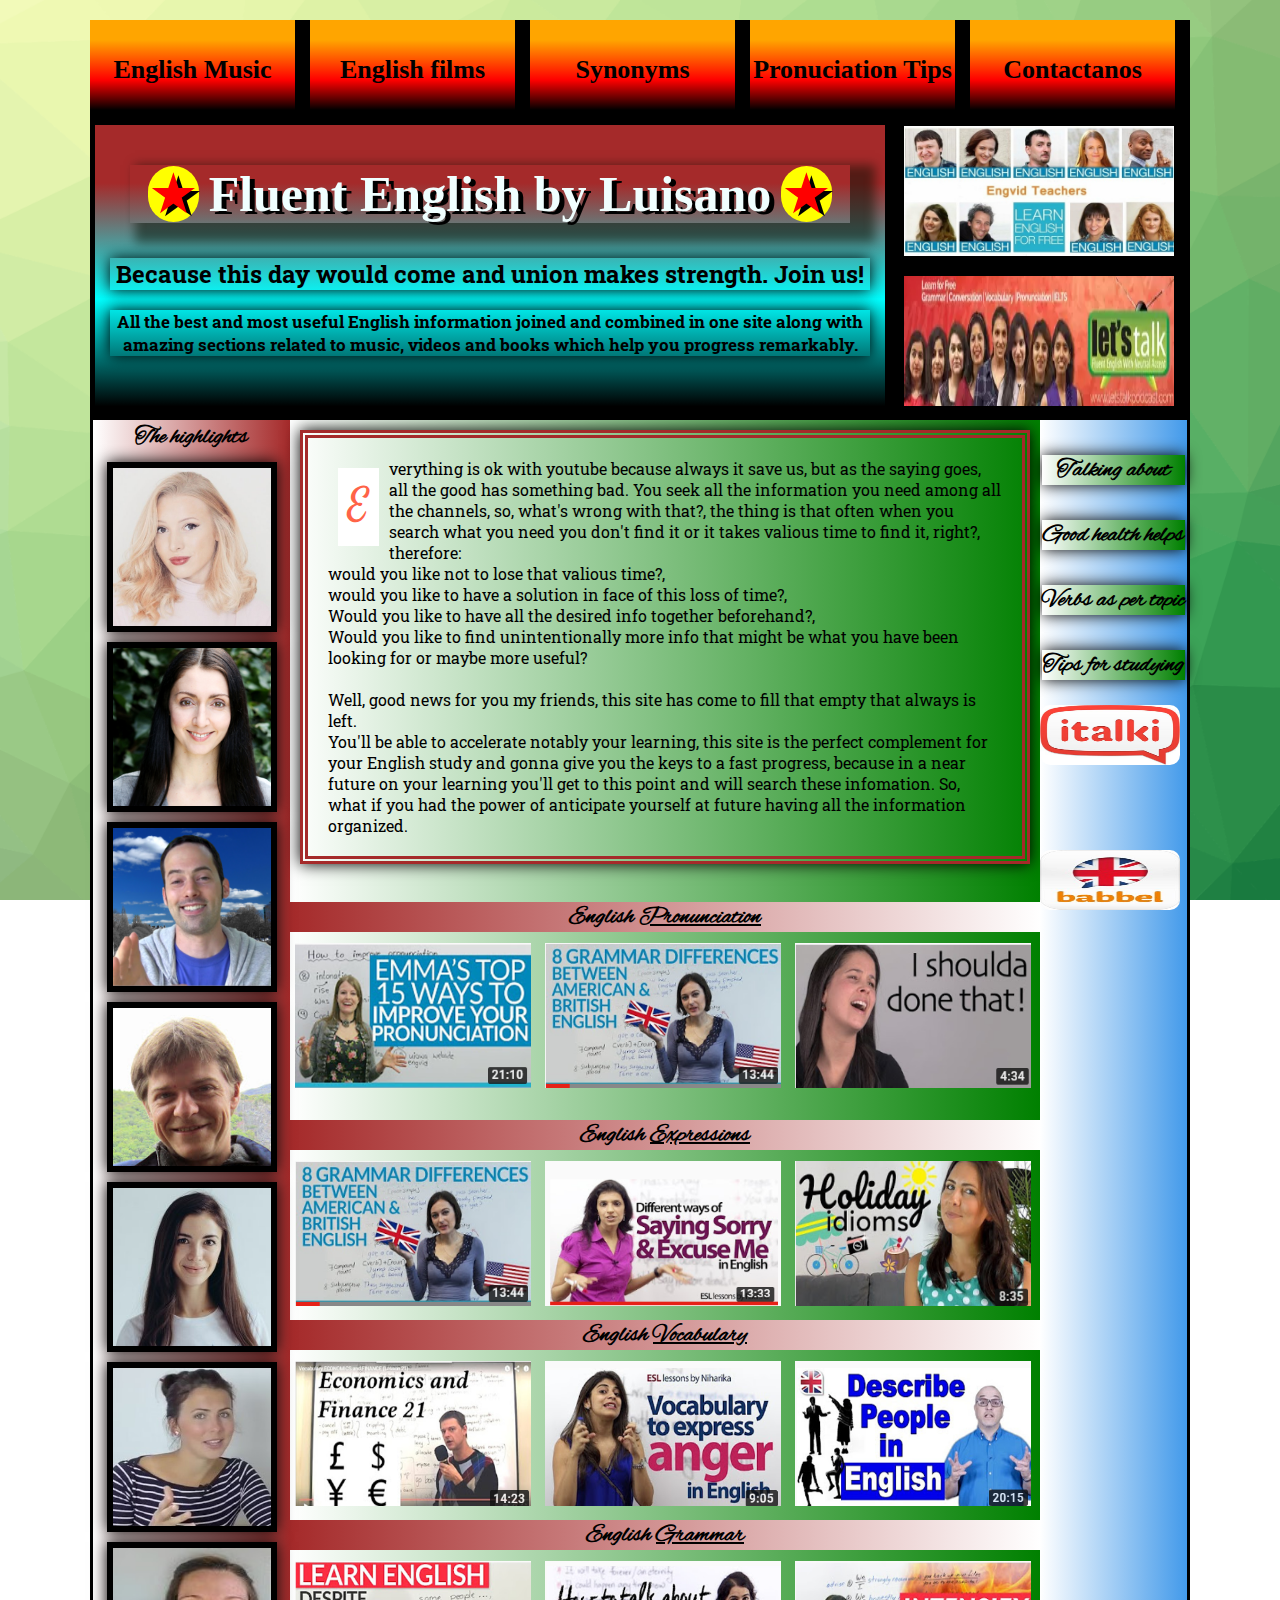
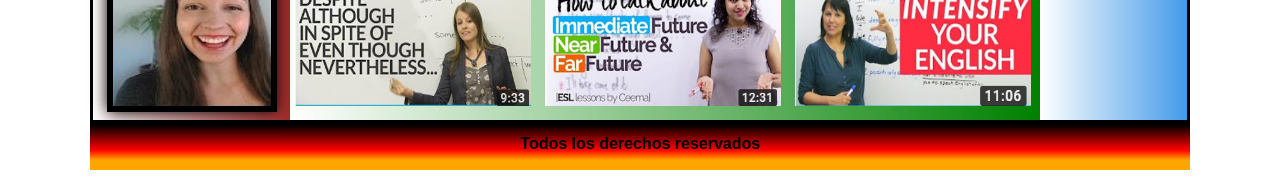
<file: index.html>
<!DOCTYPE html>
<!--
To change this license header, choose License Headers in Project Properties.
To change this template file, choose Tools | Templates
and open the template in the editor.
-->
<html>
    <head>
        <title>TODO supply a title</title>
        <meta charset="UTF-8">
        <meta name="viewport" content="width=device-width, initial-scale=1.0">
          <link rel="stylesheet" href="css/estilos.css">
      <link rel="stylesheet" href="css/tarjeta.css">
       <link rel="stylesheet" href="css/estilos2.css">    
            
              <link href="https://fonts.googleapis.com/css?family=Open+Sans:300i,400,600" rel="stylesheet"> 
              
              <style>
             @font-face {
    font-family: 'alex';
    src: url('fonts/alexbrush-regular.woff2') format('woff2'),
         url('fonts/alexbrush-regular.woff') format('woff');
    font-weight: normal;
    font-style: normal;
 
}
            body{width:1100px; height: 1750px; margin:20px auto; background:aqua;    }
            
            .cont-link{margin-top: 25px; width: 140px;height: 120px;}
 .links{width: 100%; height: 50%; border-radius: 10px; cursor: pointer; }

        </style>
             
    </head>
    <body>
        
             <nav>
            <ul class="fondo">
                <li> <a href="#">English Music</a></li>
                <li> <a href="#">English films</a></li>
                <li> <a href="#">Synonyms</a></li>
                <li> <a href="#">Pronuciation Tips</a></li>
                <li> <a href="plantilla.html">Contactanos</a></li>
            </ul>
        </nav>

        <header>
            <section id="banner"> 
            <h1 title="&#9733;"><a href="plantillaESTR3_1.html">Fluent English by Luisano</a></h1>
            <h2>Because this day would come and union makes strength. Join us!</h2>
            <h3>All the best and most useful English information joined and combined in one site along with amazing sections related to music, videos and books which help you progress remarkably.</h3>
             </section>
            
            <section id="login"><img src="img/engvid.jpg" alt=""  ></section>
            <section id="form"><img src="img/talk.png" alt=""  ></section>
        </header>

        <main>
            <aside id="left">
                   <h2>The highlights</h2>
                  
                   <div class="contenedor">
         <div class="carta">
             <div class="lado frente">
                 <img src="img/lucy.jpg" alt="">
             </div>
               <div class="lado atras">
                    <h3>Vocabulary</h3>
                   <h3>British Expressions</h3>
                   <h3>Grammar</h3>
                   <h3>British Pronunciation</h3>
               </div>
   </div>
   </div> 
            
                 <div class="contenedor">
         <div class="carta">
             <div class="lado frente">
                 <img src="img/anna.png" alt="">
             </div>
               <div class="lado atras">
                      <h3>Business English</h3>
                   <h3>English with Song</h3>
                   <h3>Accent Discovery</h3>
                   <h3>British Pronunciation</h3>
               </div>
   </div>
   </div> 
           
            <div class="contenedor">
         <div class="carta">
             <div class="lado frente">
                 <img src="img/nene1.png" alt="">
             </div>
               <div class="lado atras">
                   <h3>Speak Fluent</h3>
                   <h3>English Slang Alphabet</h3>
                   <h3>Advanced English Listening Practice </h3>
                  
               </div>
   </div>
   </div> 
           
                <div class="contenedor">
         <div class="carta">
             <div class="lado frente">
                 <img src="img/skype.jpg" alt="">
             </div>
               <div class="lado atras">
                   <h3>Linking words</h3>
                   <h3>Clauses</h3>
                   <h3>Phasal verbs</h3>
                   <h3>Reporting verbs</h3>
               </div>
   </div>
   </div> 
           
              <div class="contenedor">
         <div class="carta">
             <div class="lado frente">
                 <img src="img/marina.jpg" alt="">
             </div>
               <div class="lado atras">
                   <h3>TOEFL preparation tips</h3>
                   <h3>British vs American</h3>
                   <h3>To learn English fast</h3>
                </div>
   </div>
   </div> 
           
            <div class="contenedor">
         <div class="carta">
             <div class="lado frente">
                 <img src="img/mmm2.jpg" alt="">
             </div>
               <div class="lado atras">
                   <h3>Cooking and eating in English</h3>
                   <h3>English Idioms</h3>
                   <h3>Pronunciation</h3>
                 </div>
   </div>
   </div> 
           
                <div class="contenedor">
         <div class="carta">
             <div class="lado frente">
                 <img src="img/vanesa.jpg" alt="">
             </div>
               <div class="lado atras">
                   <h3>Phrasal verbs</h3>
                   <h3>Natural English Expressions</h3>
                   <h3>Tips For speaking natural English</h3>
                 </div>
   </div>
   </div> 
            </aside>
            
            <article> 
                <div class="parrafo-index">
                <p>Everything is ok with youtube because always it save us, but as the saying goes, all the good has something bad.
You seek all the information you need among all the channels, so, what's wrong with that?, the thing is that often when you search what you need you don't find it or it takes valious time to find it, right?, therefore: 
<br>
    would you like not to lose that valious time?, 
<br>
would you like to have a solution in face of this loss of time?,
<br>
Would you like to have all the desired info together beforehand?, 
<br>
Would you like to find unintentionally more info that might be what you have been looking for or maybe more useful?
 
<br><br>
Well, good news for you my friends, this site has come to fill that empty that always is left.
<br>
You'll be able to accelerate notably your learning, this site is the perfect complement for your English study and gonna give you the keys to a fast progress, because in a near future on your learning you'll get to this point and will search these infomation.
So, what if you had the power of anticipate yourself at future having all the information organized.</p> <br> 
                </div>
           
            <h2> English <a href="#">Pronunciation</a></h2>
             <div class="content-videos">
                 <div>
                    <img src="img/index/2017-09-23.png" alt="" class="ima">
                 </div>
                 <div>
                   <img src="img/index/2.png" alt="" class="ima">
                 </div>
                 <div>
                    <img src="img/index/3.png" alt="" class="ima">
                 </div>
                 </div>
                 <br>
                 
                  <h2> English <a href="Sections/smalltalks.html">Expressions</a></h2>
             <div class="content-videos">
                 <div>
                    <img src="img/index/2.png" alt="" class="ima">
                 </div>
                 <div>
                  <img src="img/index/5.png" alt="" class="ima">
                 </div>
                 <div>
                    <img src="img/index/6.png" alt="" class="ima">
                 </div>
             </div>
             
               <h2> English <a href="#">Vocabulary</a></h2>
             <div class="content-videos">
                 <div>
                <img src="img/index/7.png" alt="" class="ima">
                 </div>
                 <div>
                   <img src="img/index/vocab2.png" alt="" class="ima">
                 </div>
                 <div>
               <img src="img/index/vocab3.png" alt="" class="ima">
             </div>
             </div>
             
                 <h2> English <a href="#">Grammar</a></h2>
             <div class="content-videos">
                 <div>
                  <img src="img/index/grammar1.png" alt="" class="ima">
                 </div>
                 <div>
                  <img src="img/index/grammar2.png" alt="" class="ima">
                 </div>
                 <div>
             <img src="img/index/grammar3.png" alt="" class="ima">
             </div>
               </div>
                 
                  </article>
                  
            <aside id="right">
              <h3><a href="talkingabout.html">Talking about</a> </h3>  
                 <h3>Good health helps</h3> 
                <h3>Verbs as per topic</h3>
                  <h3>Tips for studying</h3>
                  <div class="cont-link">
                  <img src="img/italki.jpg" alt="" class="links">
                  </div>
                  <div class="cont-link">
                  <img src="img/babbel.jpg" alt="" class="links">
                  </div>
            </aside>
        </main>
        
      <footer> <h2>Todos los derechos reservados </h2></footer>
        
    </body>
</html>
</file>
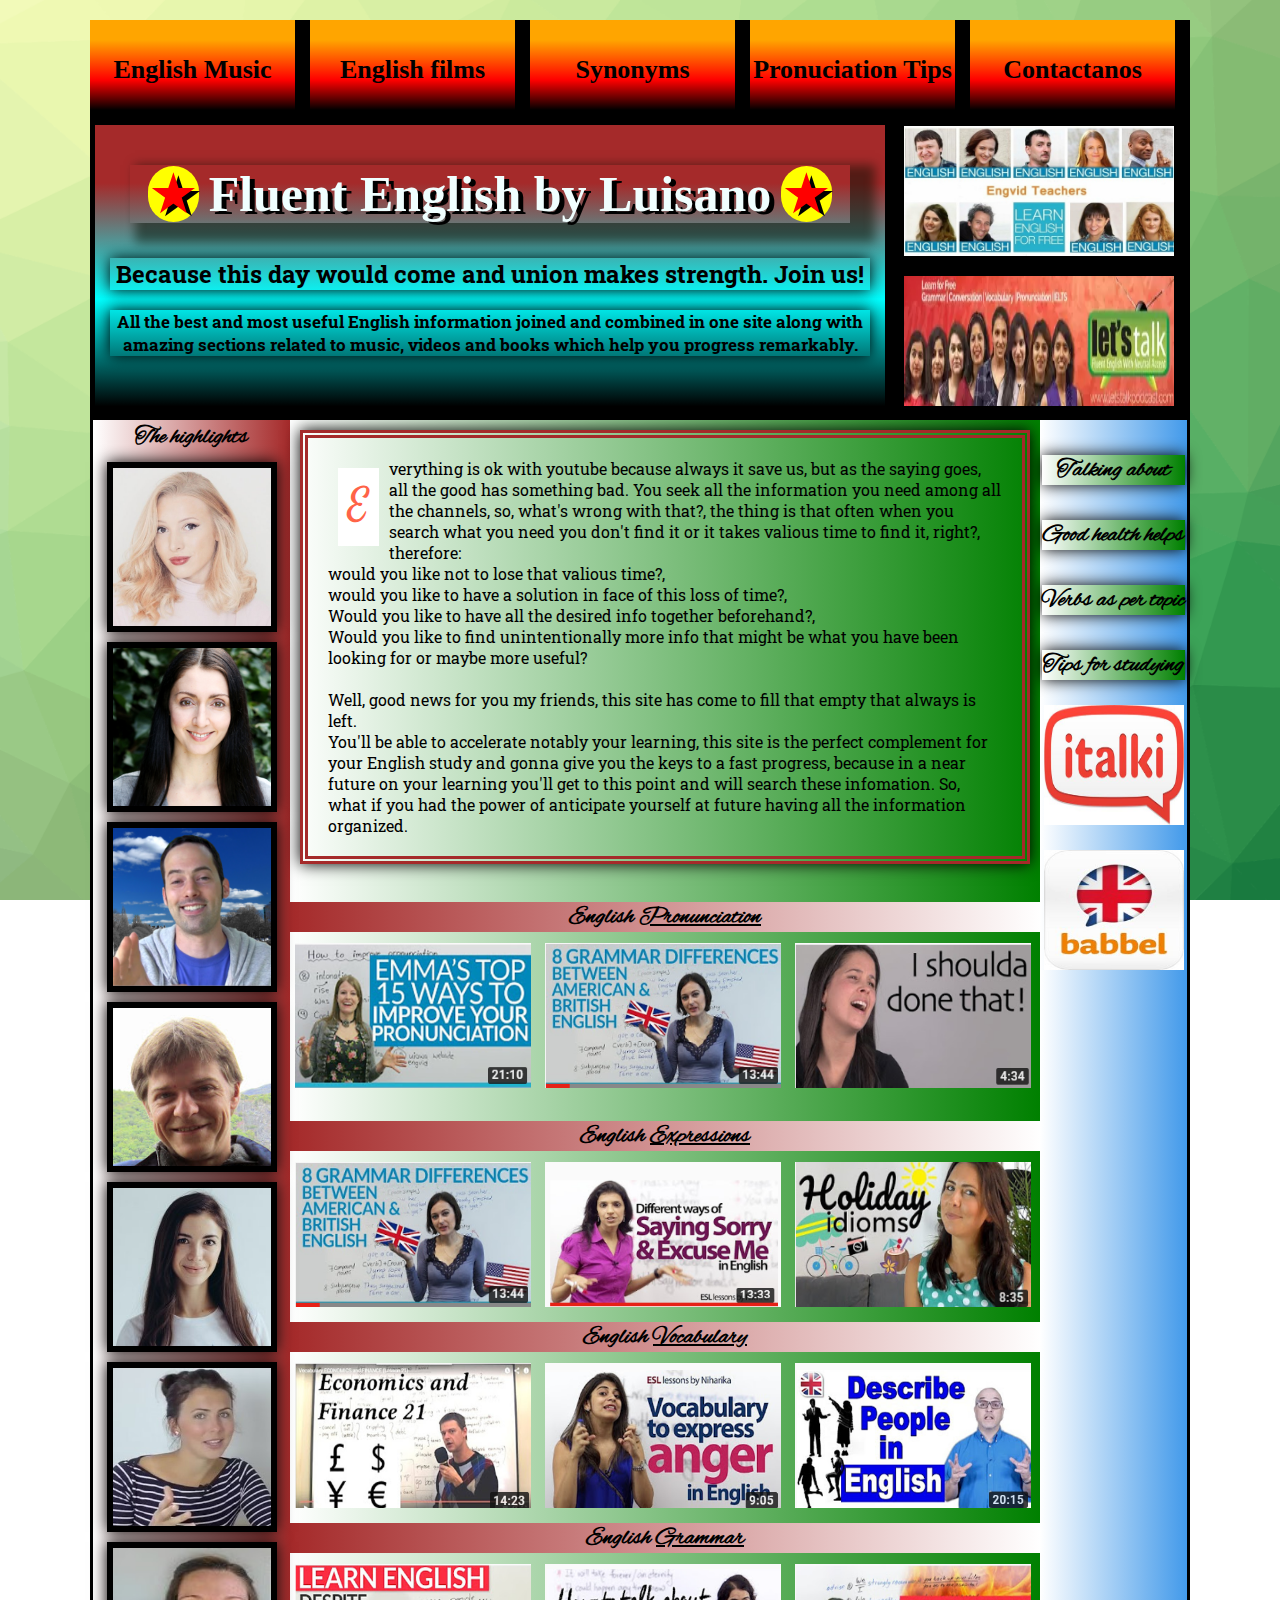
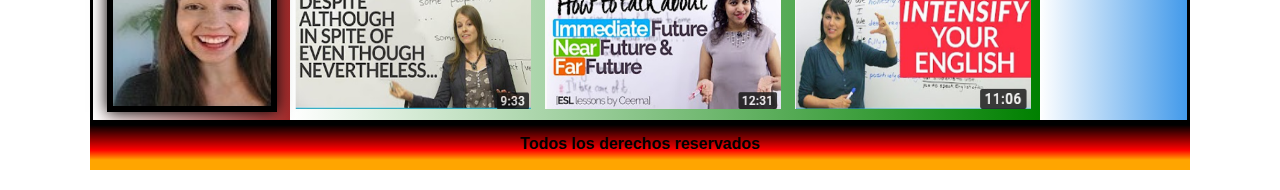
<file: web/index.html>
<!DOCTYPE html>
<!--
To change this license header, choose License Headers in Project Properties.
To change this template file, choose Tools | Templates
and open the template in the editor.
-->
<html>
    <head>
        <title>TODO supply a title</title>
        <meta charset="UTF-8">
        <meta name="viewport" content="width=device-width, initial-scale=1.0">
          <link rel="stylesheet" href="css/estilos.css">
      <link rel="stylesheet" href="css/tarjeta.css">
       <link rel="stylesheet" href="css/estilos2.css">    
            
              <link href="https://fonts.googleapis.com/css?family=Open+Sans:300i,400,600" rel="stylesheet"> 
              
              <style>
             @font-face {
    font-family: 'alex';
    src: url('fonts/alexbrush-regular.woff2') format('woff2'),
         url('fonts/alexbrush-regular.woff') format('woff');
    font-weight: normal;
    font-style: normal;

}
            body{width:1100px; height: 1750px; margin:20px auto; background:aqua;    }

        </style>
             
    </head>
    <body>
        
             <nav>
            <ul class="fondo">
                <li> <a href="#">English Music</a></li>
                <li> <a href="#">English films</a></li>
                <li> <a href="#">Synonyms</a></li>
                <li> <a href="#">Pronuciation Tips</a></li>
                <li> <a href="#">Contactanos</a></li>
            </ul>
        </nav>

        <header>
            <section id="banner"> 
            <h1 title="&#9733;"><a href="plantillaESTR3_1.html">Fluent English by Luisano</a></h1>
            <h2>Because this day would come and union makes strength. Join us!</h2>
            <h3>All the best and most useful English information joined and combined in one site along with amazing sections related to music, videos and books which help you progress remarkably.</h3>
             </section>
            
            <section id="login"><img src="img/engvid.jpg" alt=""  ></section>
            <section id="form"><img src="img/talk.png" alt=""  ></section>
        </header>

        <main>
            <aside id="left">
                   <h2>The highlights</h2>
                  
                   <div class="contenedor">
         <div class="carta">
             <div class="lado frente">
                 <img src="img/lucy.jpg" alt="">
             </div>
               <div class="lado atras">
                    <h3>Vocabulary</h3>
                   <h3>British Expressions</h3>
                   <h3>Grammar</h3>
                   <h3>British Pronunciation</h3>
               </div>
   </div>
   </div> 
            
                 <div class="contenedor">
         <div class="carta">
             <div class="lado frente">
                 <img src="img/anna.png" alt="">
             </div>
               <div class="lado atras">
                      <h3>Business English</h3>
                   <h3>English with Song</h3>
                   <h3>Accent Discovery</h3>
                   <h3>British Pronunciation</h3>
               </div>
   </div>
   </div> 
           
            <div class="contenedor">
         <div class="carta">
             <div class="lado frente">
                 <img src="img/nene1.png" alt="">
             </div>
               <div class="lado atras">
                   <h3>Speak Fluent</h3>
                   <h3>English Slang Alphabet</h3>
                   <h3>Advanced English Listening Practice </h3>
                  
               </div>
   </div>
   </div> 
           
                <div class="contenedor">
         <div class="carta">
             <div class="lado frente">
                 <img src="img/skype.jpg" alt="">
             </div>
               <div class="lado atras">
                   <h3>Linking words</h3>
                   <h3>Clauses</h3>
                   <h3>Phasal verbs</h3>
                   <h3>Reporting verbs</h3>
               </div>
   </div>
   </div> 
           
              <div class="contenedor">
         <div class="carta">
             <div class="lado frente">
                 <img src="img/marina.jpg" alt="">
             </div>
               <div class="lado atras">
                   <h3>TOEFL preparation tips</h3>
                   <h3>British vs American</h3>
                   <h3>To learn English fast</h3>
                </div>
   </div>
   </div> 
           
            <div class="contenedor">
         <div class="carta">
             <div class="lado frente">
                 <img src="img/mmm2.jpg" alt="">
             </div>
               <div class="lado atras">
                   <h3>Cooking and eating in English</h3>
                   <h3>English Idioms</h3>
                   <h3>Pronunciation</h3>
                 </div>
   </div>
   </div> 
           
                <div class="contenedor">
         <div class="carta">
             <div class="lado frente">
                 <img src="img/vanesa.jpg" alt="">
             </div>
               <div class="lado atras">
                   <h3>Phrasal verbs</h3>
                   <h3>Natural English Expressions</h3>
                   <h3>Tips For speaking natural English</h3>
                 </div>
   </div>
   </div> 
            </aside>
            
            <article> 
           
                <p>Everything is ok with youtube because always it save us, but as the saying goes, all the good has something bad.
You seek all the information you need among all the channels, so, what's wrong with that?, the thing is that often when you search what you need you don't find it or it takes valious time to find it, right?, therefore: 
<br>
    would you like not to lose that valious time?, 
<br>
would you like to have a solution in face of this loss of time?,
<br>
Would you like to have all the desired info together beforehand?, 
<br>
Would you like to find unintentionally more info that might be what you have been looking for or maybe more useful?
 
<br><br>
Well, good news for you my friends, this site has come to fill that empty that always is left.
<br>
You'll be able to accelerate notably your learning, this site is the perfect complement for your English study and gonna give you the keys to a fast progress, because in a near future on your learning you'll get to this point and will search these infomation.
So, what if you had the power of anticipate yourself at future having all the information organized.</p> <br> 
           
            <h2> English <a href="#">Pronunciation</a></h2>
             <div class="content-videos">
                 <div>
                    <img src="img/index/2017-09-23.png" alt="" class="ima">
                 </div>
                 <div>
                   <img src="img/index/2.png" alt="" class="ima">
                 </div>
                 <div>
                    <img src="img/index/3.png" alt="" class="ima">
                 </div>
                 </div>
                 <br>
                 
                  <h2> English <a href="Sections/smalltalks.html">Expressions</a></h2>
             <div class="content-videos">
                 <div>
                    <img src="img/index/2.png" alt="" class="ima">
                 </div>
                 <div>
                  <img src="img/index/5.png" alt="" class="ima">
                 </div>
                 <div>
                    <img src="img/index/6.png" alt="" class="ima">
                 </div>
             </div>
             
               <h2> English <a href="#">Vocabulary</a></h2>
             <div class="content-videos">
                 <div>
                <img src="img/index/7.png" alt="" class="ima">
                 </div>
                 <div>
                   <img src="img/index/vocab2.png" alt="" class="ima">
                 </div>
                 <div>
               <img src="img/index/vocab3.png" alt="" class="ima">
             </div>
             </div>
             
                 <h2> English <a href="#">Grammar</a></h2>
             <div class="content-videos">
                 <div>
                  <img src="img/index/grammar1.png" alt="" class="ima">
                 </div>
                 <div>
                  <img src="img/index/grammar2.png" alt="" class="ima">
                 </div>
                 <div>
             <img src="img/index/grammar3.png" alt="" class="ima">
             </div>
               </div>
                 
                  </article>
                  
            <aside id="right">
              <h3><a href="Sections/talkingabout.html">Talking about</a> </h3>  
                 <h3>Good health helps</h3> 
                <h3>Verbs as per topic</h3>
                  <h3>Tips for studying</h3>
                  <div class="cont-link">
                  <img src="img/italki.jpg" alt="" class="links">
                  </div>
                  <div class="cont-link">
                  <img src="img/babbel.jpg" alt="" class="links">
                  </div>
            </aside>
        </main>
        
      <footer> <h2>Todos los derechos reservados </h2></footer>
        
    </body>
</html>
</file>
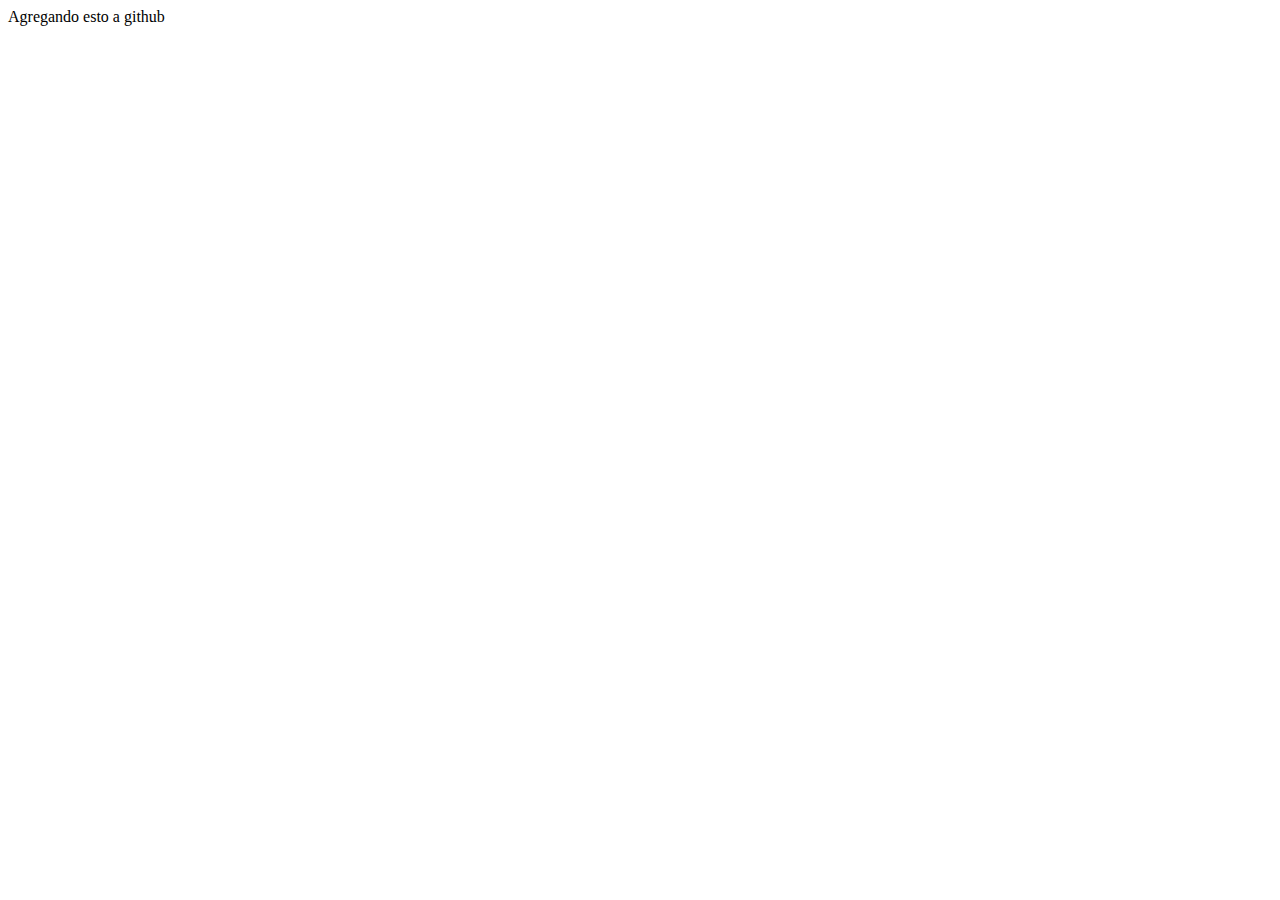
<file: expressions.html>
<!DOCTYPE html>
<!--
To change this license header, choose License Headers in Project Properties.
To change this template file, choose Tools | Templates
and open the template in the editor.
-->
<html>
    <head>
        <title>TODO supply a title</title>
        <meta charset="UTF-8">
        <meta name="viewport" content="width=device-width, initial-scale=1.0">
    </head>
    <body>
        <div>Agregando esto a github</div>
    </body>
</html>
</file>
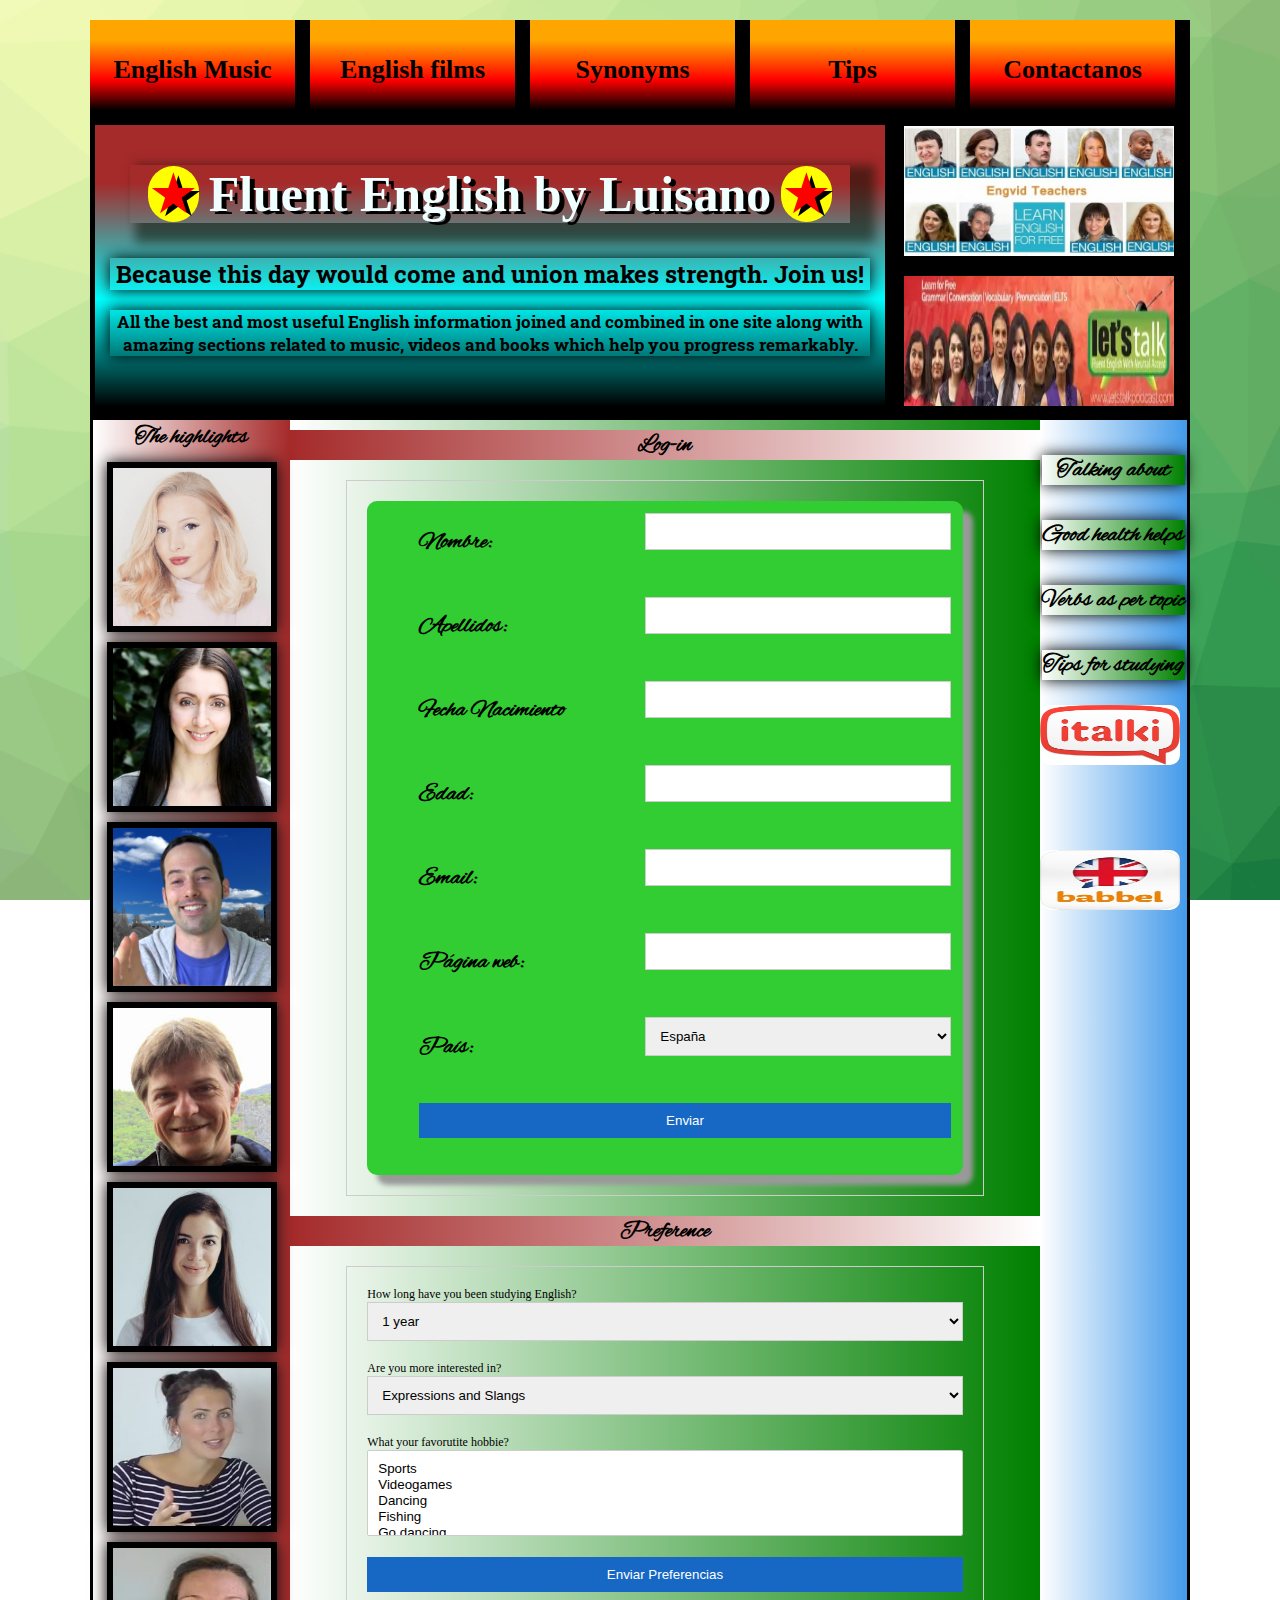
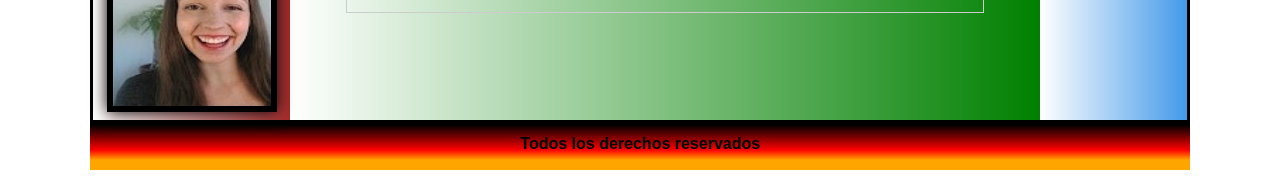
<file: plantilla.html>
<!DOCTYPE html>
<!--
To change this license header, choose License Headers in Project Properties.
To change this template file, choose Tools | Templates
and open the template in the editor.
-->
<html>
    <head>
        <title>TODO supply a title</title>
        <meta charset="UTF-8">
        <meta name="viewport" content="width=device-width, initial-scale=1.0">
        <link rel="stylesheet" href="css/estilos.css">
        <link rel="stylesheet" href="css/tarjeta.css">
        <link rel="stylesheet" href="css/estilos2.css">    

        <link href="https://fonts.googleapis.com/css?family=Open+Sans:300i,400,600" rel="stylesheet"> 



        <style>
            @font-face {
                font-family: 'alex';
                src: url('fonts/alexbrush-regular.woff2') format('woff2'),
                    url('fonts/alexbrush-regular.woff') format('woff');
                font-weight: normal;
                font-style: normal;

            }
            body{width:1100px; height: 1750px; margin:20px auto; background:aqua;    }
            
#principal{
	
	padding:10px 10px 10px 50px;
	background-color:limegreen;	
	box-shadow: 10px 10px 5px 0px #999999;
	border-radius: 10px;
    font-family: alex,sans-serif;
    font-size: 24px;
    font-weight: bold;
}

#principal td{
	padding-bottom:25px;
}
#principal h1{
	text-align:center;
}


#tarjeta, #fecha_tarjeta, #email, #n_tarjeta, #f_tarjeta, #e_mail{
	visibility:hidden;
	
}

            /*Nuevos ESTILOS*/
 form  {
    width: 85%;
    border:1px solid #ccc;
    margin: 20px auto;
    padding: 20px;
}
label{
    font-size: 12px;
    display: block;
    width: 100%;
}
textarea{resize: vertical;
max-height: 300px;}
input, textarea, select{
    
    margin-bottom: 20px;
    width: 100%;
    padding: 10px;
    
    -webkit-box-sizing: border-box;
    -moz-box-sizing:  border-box;
    box-sizing:  border-box;
    border: 1px solid #ccc;
}

input:focus, textarea:focus{
    border:1px solid #1668C4;
}

input[type="submit"]{
    margin-bottom: 0;
    background: #1668C4;
    color:#fff;
    border: none;
}
input[type="submit"]:hover{
     color:#4A88F4;
    cursor: pointer;
}
/**/
 .cont-link{margin-top: 25px; width: 140px;height: 120px;}
 .links{width: 100%; height: 50%; border-radius: 10px; cursor: pointer; }
            
            /*article*/
            #form_datos label.error{
        font-size: 0.8em;
        color: red;
        font-weight: bold;
        display: block;
        margin-left: 215px;
    }
           
        </style>
        
        
<script src="JQuery/jquery-3.2.1.min.js"></script>
 
<script src="js/validationQ.js"></script>
    <script src="js/form.js"></script>

    </head>
    <body>

        <nav>
            <ul class="fondo">
                <li> <a href="#">English Music</a></li>
                <li> <a href="#">English films</a></li>
                <li> <a href="#">Synonyms</a></li>
                <li> <a href="#"> Tips</a></li>
                <li> <a href="plantilla.html">Contactanos</a></li>
            </ul>
        </nav>

        <header>
            <section id="banner"> 
                <h1 title="&#9733;" class="my-4"><a href="plantillaESTR3_1.html">Fluent English by Luisano</a></h1>
                <h2>Because this day would come and union makes strength. Join us!</h2>
                <h3>All the best and most useful English information joined and combined in one site along with amazing sections related to music, videos and books which help you progress remarkably.</h3>
            </section>

            <section id="login"><img src="img/engvid.jpg" alt=""  ></section>
            <section id="form"><img src="img/talk.png" alt=""  ></section>
        </header>

        <main>
            <aside id="left">
                <h2 class="my-2">The highlights</h2>

                <div class="contenedor">
                    <div class="carta">
                        <div class="lado frente">
                            <img src="img/lucy.jpg" alt="">
                        </div>
                        <div class="lado atras">
                            <h3>Vocabulary</h3>
                            <h3>British Expressions</h3>
                            <h3>Grammar</h3>
                            <h3>British Pronunciation</h3>
                        </div>
                    </div>
                </div> 

                <div class="contenedor">
                    <div class="carta">
                        <div class="lado frente">
                            <img src="img/anna.png" alt="">
                        </div>
                        <div class="lado atras">
                            <h3>Business English</h3>
                            <h3>English with Song</h3>
                            <h3>Accent Discovery</h3>
                            <h3>British Pronunciation</h3>
                        </div>
                    </div>
                </div> 

                <div class="contenedor">
                    <div class="carta">
                        <div class="lado frente">
                            <img src="img/nene1.png" alt="">
                        </div>
                        <div class="lado atras">
                            <h3>Speak Fluent</h3>
                            <h3>English Slang Alphabet</h3>
                            <h3>Advanced English Listening Practice </h3>

                        </div>
                    </div>
                </div> 

                <div class="contenedor">
                    <div class="carta">
                        <div class="lado frente">
                            <img src="img/skype.jpg" alt="">
                        </div>
                        <div class="lado atras">
                            <h3>Linking words</h3>
                            <h3>Clauses</h3>
                            <h3>Phasal verbs</h3>
                            <h3>Reporting verbs</h3>
                        </div>
                    </div>
                </div> 

                <div class="contenedor">
                    <div class="carta">
                        <div class="lado frente">
                            <img src="img/marina.jpg" alt="">
                        </div>
                        <div class="lado atras">
                            <h3>TOEFL preparation tips</h3>
                            <h3>British vs American</h3>
                            <h3>To learn English fast</h3>
                        </div>
                    </div>
                </div> 

                <div class="contenedor">
                    <div class="carta">
                        <div class="lado frente">
                            <img src="img/mmm2.jpg" alt="">
                        </div>
                        <div class="lado atras">
                            <h3>Cooking and eating in English</h3>
                            <h3>English Idioms</h3>
                            <h3>Pronunciation</h3>
                        </div>
                    </div>
                </div> 

                <div class="contenedor">
                    <div class="carta">
                        <div class="lado frente">
                            <img src="img/vanesa.jpg" alt="">
                        </div>
                        <div class="lado atras">
                            <h3>Phrasal verbs</h3>
                            <h3>Natural English Expressions</h3>
                            <h3>Tips For speaking natural English</h3>
                        </div>
                    </div>
                </div> 
            </aside>

            <article class="artform"> 
                <h2>Log-in</h2>
   
<div id="contenedor">           
<form id="form_datos">
  <table width="100%" border="0" align="center" id="principal">
    <tr>
      <td>Nombre:</td>
      <td><label for="nombre"></label>
        <input type="text" name="nombre" id="nombre" ></td>
    </tr>
    <tr>
      <td>Apellidos:</td>
      <td><input type="text" name="apellido" id="apellido" ></td>
    </tr>
    <tr>
      <td>Fecha Nacimiento</td>
      <td><label for="f_nacimiento"></label>
        <input type="text" name="f_nacimiento" id="f_nacimiento"  ></td>
    </tr>
    <tr>
      <td>Edad:</td>
      <td><input  type="text" name="edad" id="edad" size="4" ></td>
    </tr>
     <tr>
      <td>Email:</td>
      <td><label for="mail"></label>
        <input type="text" name="mail" id="mail" ></td>
    </tr>
    <tr>
      <td>Página web:</td>
      <td><label for="p_web"></label>
        <input type="text" name="p_web" id="p_web"  ></td>
    </tr>
    
     
     <tr>
      <td><p>País:</p></td>
      <td><p>
        <label for="pais"></label>
        <select name="pais" id="pais">
          <option>España</option>
          <option>México</option>
          <option>Colombia</option>
          <option>Perú</option>
          <option>Chile</option>
          <option>Argentina</option>
        </select>
     </td>
    </tr>
    <tr>
    <td colspan="2" align="center"><input type="submit" value="Enviar" id="comprobar"></td>
   
    </tr>
  </table>
  </form>
</div>
                <h2>Preference</h2>

                <form action="recibe_form2.jsp">
                    
                        <label for="Select1">How long have you been studying English?</label>
                        <select  id="Select1" name="select_1">
                            <option>1 year</option>
                            <option>2 years</option>
                            <option>between 3 and 5 years</option>
                            <option>between 5 and 7 years</option>
                            <option>Allmost all life</option>
                        </select>
                   

                 
                        <label for="Select2">Are you more interested in?</label>
                        <select  id="Select2" name="select_2">
                            <option name="o1">Expressions and Slangs</option>
                            <option name="o2">Vocabulary and Synonymus</option>
                            <option>Phrasal verbs</option>
                            <option>Grammar and phonethic</option>
                            <option>A bit of all</option>
                        </select>
                  

                   
                        <label for="selec2">What your favorutite hobbie?</label>
                        <select multiple   id="select2" name="select_3">
                            <option>Sports</option>
                            <option>Videogames</option>
                            <option>Dancing</option>
                            <option>Fishing</option>
                            <option>Go dancing</option>
                        </select>
             <!-- suspendido x confihuracion y tampoco es muy necesario so far
                    <fieldset class="form-group">
                        <legend>Radio buttons</legend>
                        <div class="form-check">
                            <label class="form-check-label">
                                <input type="radio" class="form-check-input" name="optionsRadios" id="optionsRadios1" value="option1" checked>
                                Save mi perfil data - permit cookies
                            </label>
                        </div>
                        <div class="form-check">
                            <label class="form-check-label">
                                <input type="radio" class="form-check-input" name="optionsRadios" id="optionsRadios2" value="option2">
                                No save mi perfil data - no permit cookies
                            </label>
                        </div>

                    </fieldset>         

                       <label class="form-check-label">
                            <input type="checkbox"  >
                            Check me out
                        </label>  -->
                    
             <input type="submit" value="Enviar Preferencias"> 
                </form>

   </article>

            <aside id="right">
                <h3><a href="Sections/talkingabout.html">Talking about</a> </h3>  
                <h3>Good health helps</h3> 
                <h3>Verbs as per topic</h3>
                <h3>Tips for studying</h3>
                <div class="cont-link">
                    <img src="img/italki.jpg" alt="" class="links">
                </div>
                <div class="cont-link">
                    <img src="img/babbel.jpg" alt="" class="links">
                </div>
            </aside>
        </main>


        <footer> <h2>Todos los derechos reservados </h2></footer>



    </body>
</html>
</file>
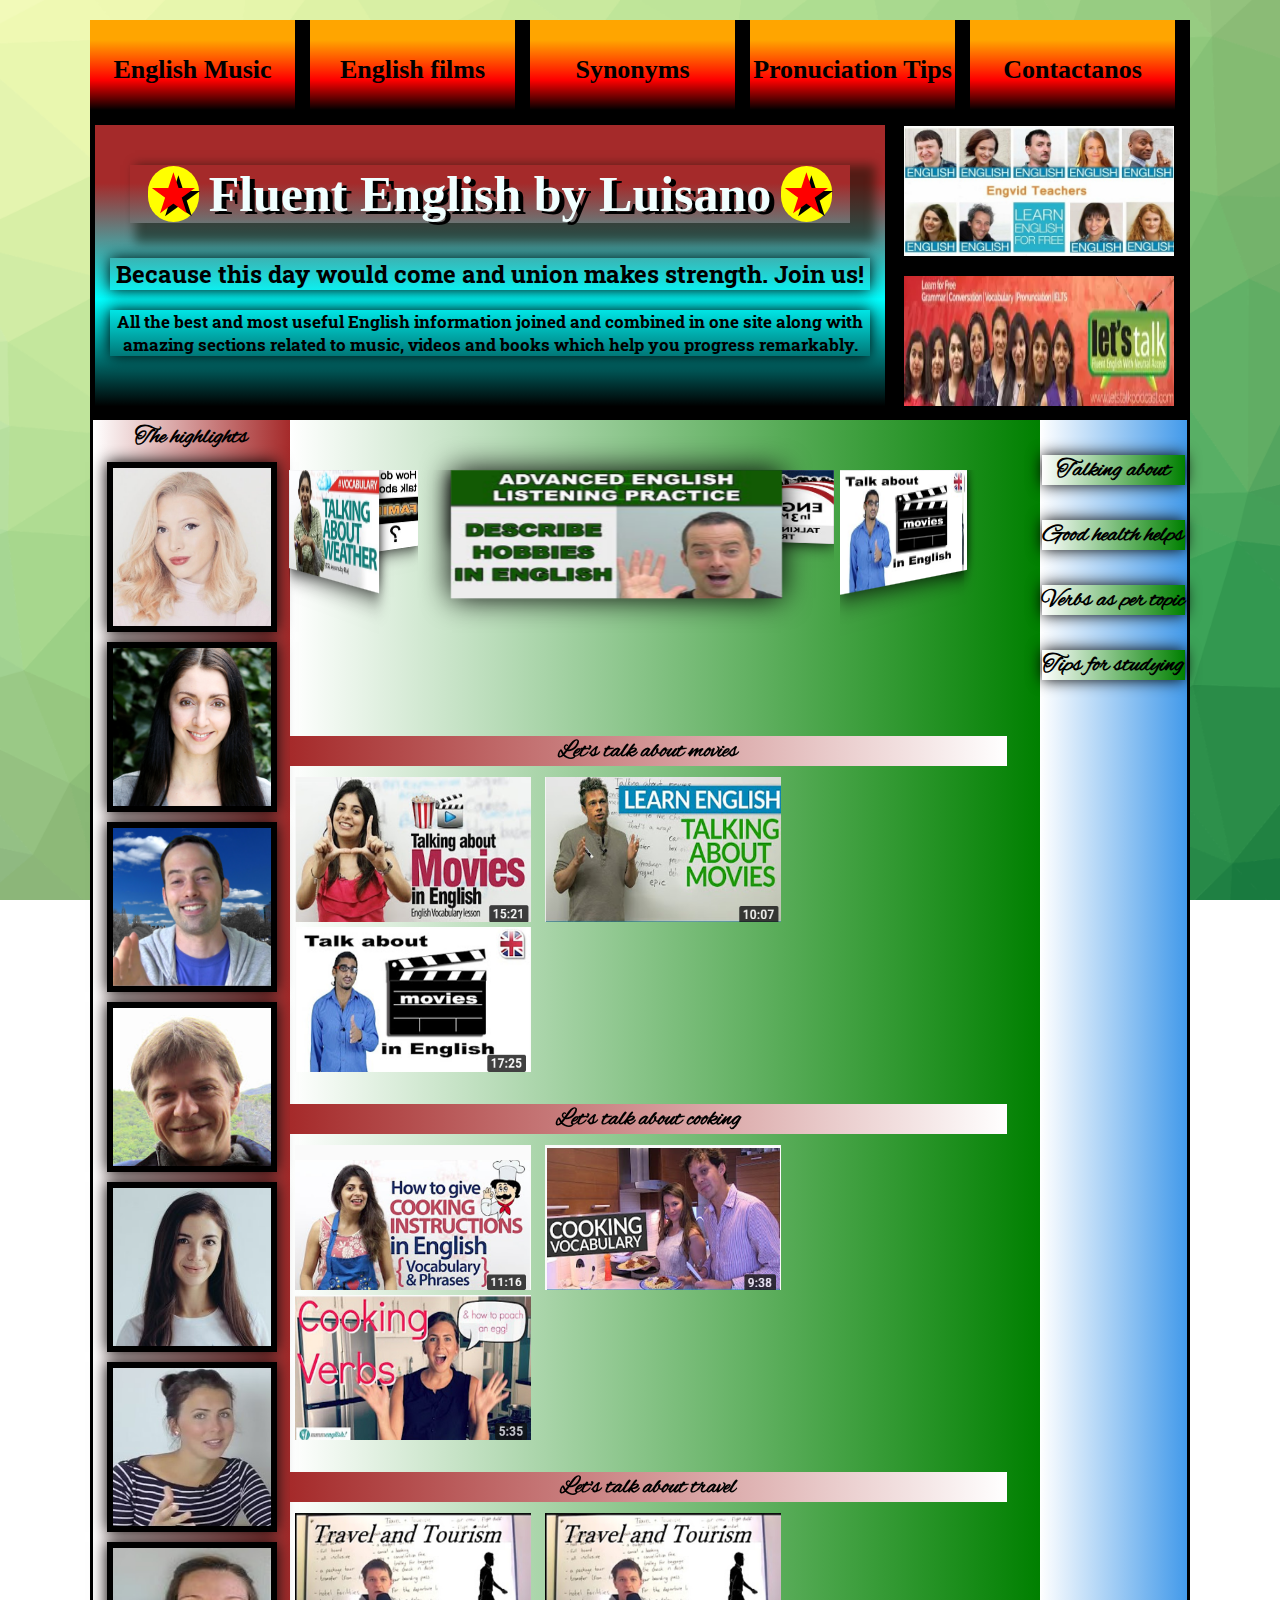
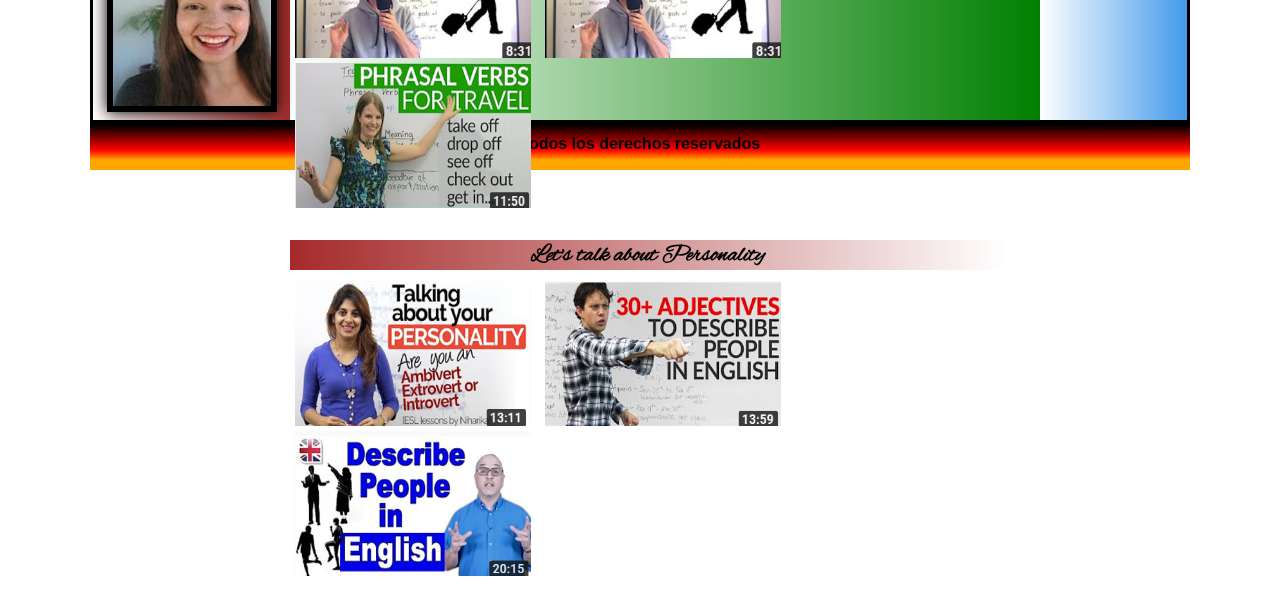
<file: talkingabout.html>
<!DOCTYPE html>
<!--
To change this license header, choose License Headers in Project Properties.
To change this template file, choose Tools | Templates
and open the template in the editor.
-->
 <html>
    <head>
        <title>Fluent English by Luisano</title>
        <meta charset="UTF-8">
        <meta name="viewport" content="width=device-width, initial-scale=1.0">
         <link rel="stylesheet" href="css/estilos.css">
      <link rel="stylesheet" href="css/tarjeta.css">
       <link rel="stylesheet" href="css/estilos2.css">    
           
            <link rel="stylesheet" href="css/carrousel.css"> 
             
              <link href="https://fonts.googleapis.com/css?family=Open+Sans:300i,400,600" rel="stylesheet"> 
              
              <style>
             @font-face {
    font-family: 'alex';
    src: url('../fonts/alexbrush-regular.woff2') format('woff2'),
         url('../fonts/alexbrush-regular.woff') format('woff');
    font-weight: normal;
    font-style: normal;

}
            body{width:1100px; height: 1750px; margin:20px auto; background:aqua;    }

        </style>
             
     </head>
     
    <body>
        <nav>
            <ul class="fondo">
                <li> <a href="#">English Music</a></li>
                <li> <a href="#">English films</a></li>
                <li> <a href="#">Synonyms</a></li>
                <li> <a href="#">Pronuciation Tips</a></li>
                <li> <a href="plantilla.html">Contactanos</a></li>
            </ul>
        </nav>

        <header>
            <section id="banner"> 
            <h1 title="&#9733;"><a href="plantillaESTR3_1.html">Fluent English by Luisano</a></h1>
            <h2>Because this day would come and union makes strength. Join us!</h2>
            <h3>All the best and most useful English information joined and combined in one site along with amazing sections related to music, videos and books which help you progress remarkably.</h3>
             </section>
            
            <section id="login"><img src="img/engvid.jpg" width="200" height="100" alt=""></section>
            <section id="form"><img src="img/talk.png" width="200" height="100" alt=""></section>
        </header>

        <main>
            <aside id="left">
                   <h2>The highlights</h2>
                  
                   <div class="contenedor">
         <div class="carta">
             <div class="lado frente">
                 <img src="img/lucy.jpg" alt="">
             </div>
               <div class="lado atras">
                   <h3>Vocabulary</h3>
                   <h3>British Expressions</h3>
                   <h3>Grammar</h3>
                   <h3>British Pronunciation</h3>
               </div>
   </div>
   </div> 
            
                 <div class="contenedor">
         <div class="carta">
             <div class="lado frente">
                 <img src="img/anna.png" alt="">
             </div>
               <div class="lado atras">
                      <h3>Business English</h3>
                   <h3>English with Song</h3>
                   <h3>Accent Discovery</h3>
                   <h3>British Pronunciation</h3>
               </div>
   </div>
   </div> 
           
            <div class="contenedor">
         <div class="carta">
             <div class="lado frente">
                 <img src="img/nene1.png" alt="">
             </div>
               <div class="lado atras">
                   <h3>Speak Fluent</h3>
                   <h3>English Slang Alphabet</h3>
                   <h3>Advanced English Listening Practice </h3>
                  
               </div>
   </div>
   </div> 
           
                <div class="contenedor">
         <div class="carta">
             <div class="lado frente">
                 <img src="img/skype.jpg" alt="">
             </div>
               <div class="lado atras">
                   <h3>Linking words</h3>
                   <h3>Clauses</h3>
                   <h3>Phasal verbs</h3>
                   <h3>Reporting verbs</h3>
               </div>
   </div>
   </div> 
           
              <div class="contenedor">
         <div class="carta">
             <div class="lado frente">
                 <img src="img/marina.jpg" alt="">
             </div>
               <div class="lado atras">
                   <h3>TOEFL preparation tips</h3>
                   <h3>British vs American</h3>
                   <h3>To learn English fast</h3>
                </div>
   </div>
   </div> 
           
            <div class="contenedor">
         <div class="carta">
             <div class="lado frente">
                 <img src="img/mmm2.jpg" alt="">
             </div>
               <div class="lado atras">
                   <h3>Cooking and eating in English</h3>
                   <h3>English Idioms</h3>
                   <h3>Pronunciation</h3>
                 </div>
   </div>
   </div> 
           
                <div class="contenedor">
         <div class="carta">
             <div class="lado frente">
                 <img src="img/vanesa.jpg" alt="">
             </div>
               <div class="lado atras">
                   <h3>Phrasal verbs</h3>
                   <h3>Natural English Expressions</h3>
                   <h3>Tips For speaking natural English</h3>
                 </div>
   </div>
   </div> 
            </aside>
            
            <article>  
                 <div class="content-all">
            <div class="content-carrousel">
                <figure><img src="img/img2/hob1.jpg"></figure>
                 <figure><img src="img/img2/movies.jpg"></figure>
                  <figure><img src="img/img2/cooking.jpg"></figure>
                   <figure><img src="img/img2/travel.jpg"></figure>
                    <figure><img src="img/img2/personality.jpg"></figure>
                     <figure><img src="img/img2/family.jpg"></figure>
                      <figure><img src="img/img2/weather.jpg"></figure>
            </div>
            </div>
        <!--FIN CARROUSEL-->   
           
            <div class="content-all2">
                
                   <h2> Let's talk about movies</h2>
             <div class="content-videos">
                 <div>
                      <img src="img/index/movie1.png" alt="" class="ima">
                    
                 </div>
                 <div>
                    <img src="img/index/movie2.png" alt="" class="ima">
                 </div>
                 <div>
                    <img src="img/index/movie3.png" alt="" class="ima">
                 </div>
                 </div>
                 <br>
                 
                   <h2> Let's talk about cooking</h2>
             <div class="content-videos">
                 <div>
           <img src="img/index/cooking1.png" alt="" class="ima">
                 </div>
                 <div>
                    <img src="img/index/cooking2.png" alt="" class="ima">
                  </div>
                 <div>
            <img src="img/index/cooking3.png" alt="" class="ima">       
                 </div>
                 </div>
                 <br>
                 
                    <h2> Let's talk about travel</h2>
             <div class="content-videos">
                 <div>
                   <img src="img/index/travel1.png" alt="" class="ima">  
                 </div>
                 <div>
                    <img src="img/index/travel1.png" alt="" class="ima">
                 </div>
                 <div>
              <img src="img/index/travel3.png" alt="" class="ima">      
                 </div>
                 </div>
                 <br>
                 
                    <h2> Let's talk about Personality</h2>
             <div class="content-videos">
                 <div>
       <a href="https://www.youtube.com/watch?v=l_-oBnK12-4&t=1s"><img src="img/index/per1.png" alt="" class="ima"></a>             
                 </div>
                 <div>
                  <img src="img/index/per2.png" alt="" class="ima">    
                  </div>
                 <div>
                  <img src="img/index/per3.png" alt="" class="ima">  
                 </div>
                 </div>
                 <br>
                  <!--FIN CONTENT-ALL2 -->       
            </div>
                    <!--FIN ARTICULE-->     <!--FIN ARTICULE-->     <!--FIN ARTICULE-->   
                        <!--FIN ARTICULE-->     <!--FIN ARTICULE-->   
            </article>
                  
            <aside id="right">
              <h3>Talking about</h3>  
                 <h3>Good health helps</h3> 
                 <h3>Verbs as per topic</h3>
                  <h3>Tips for studying</h3>
            </aside>
        </main>
        
      <footer> <h2>Todos los derechos reservados </h2></footer>
    </body>
</html>
</file>
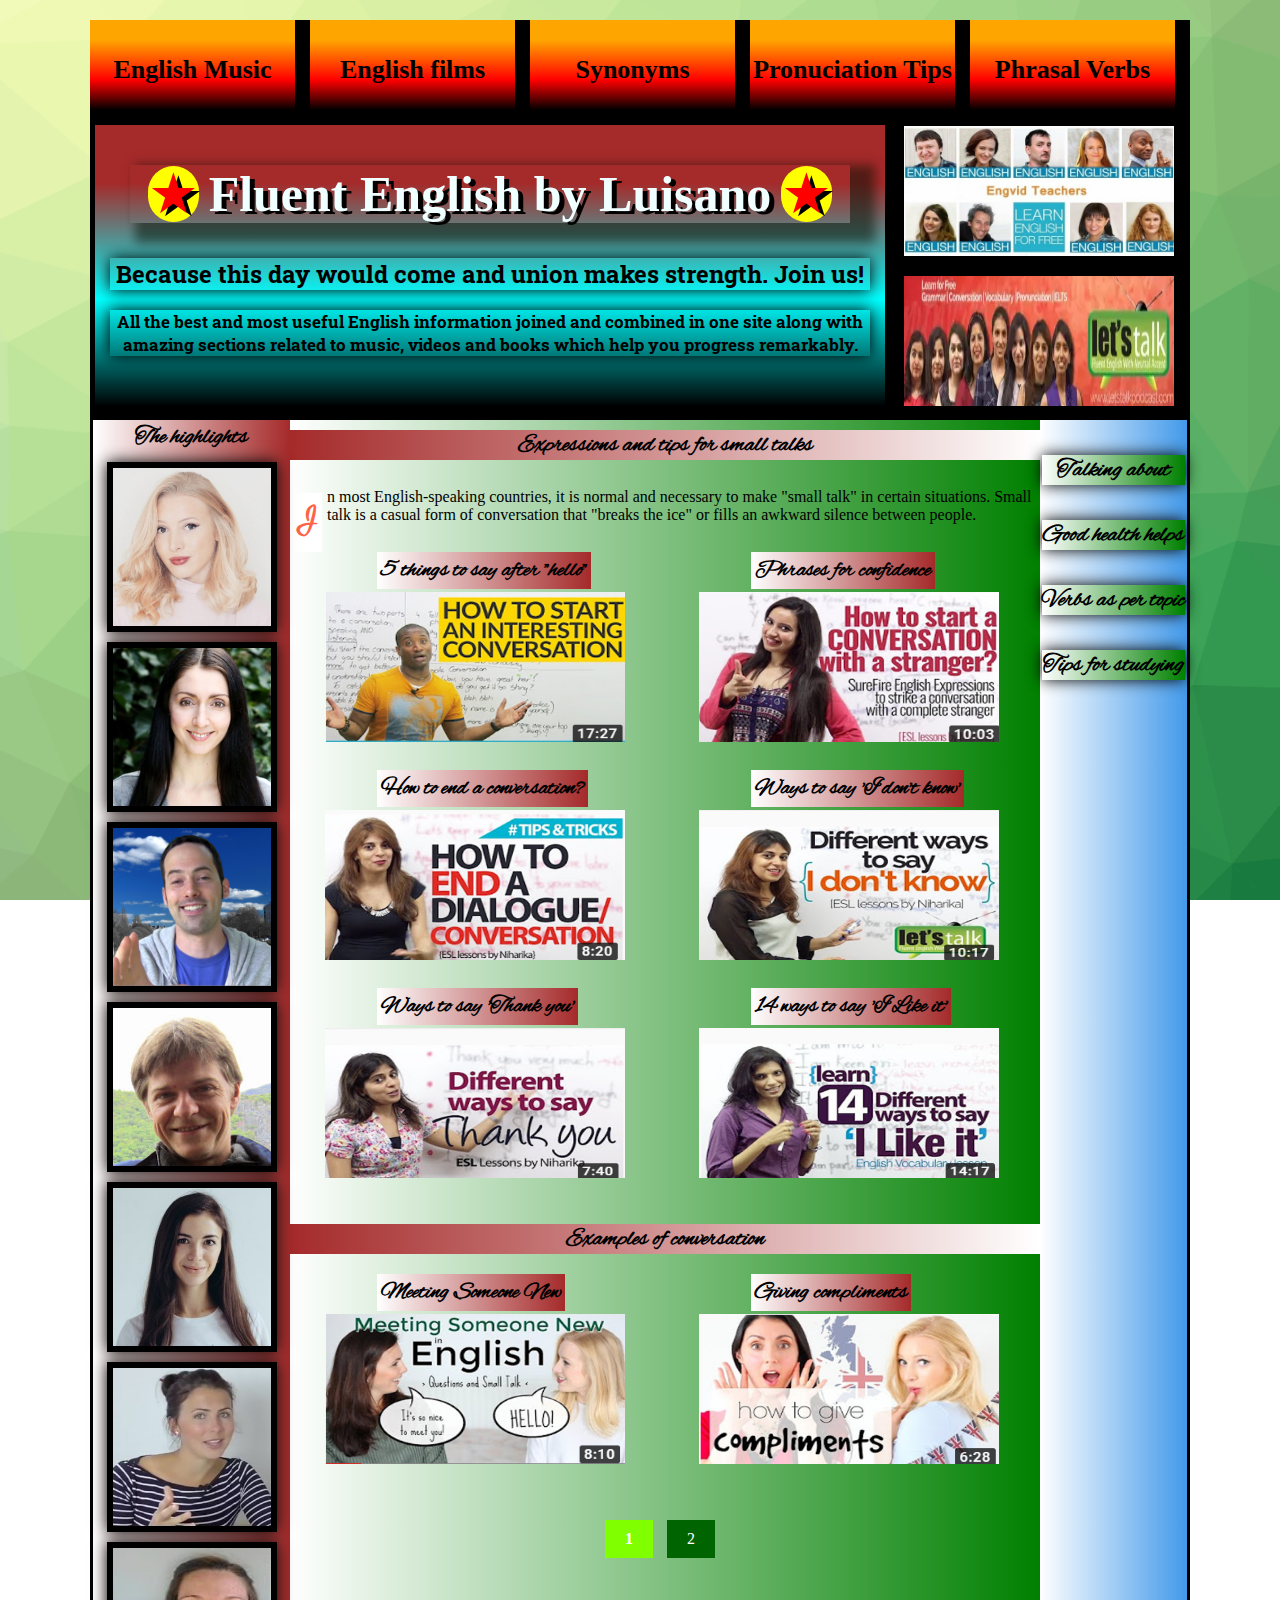
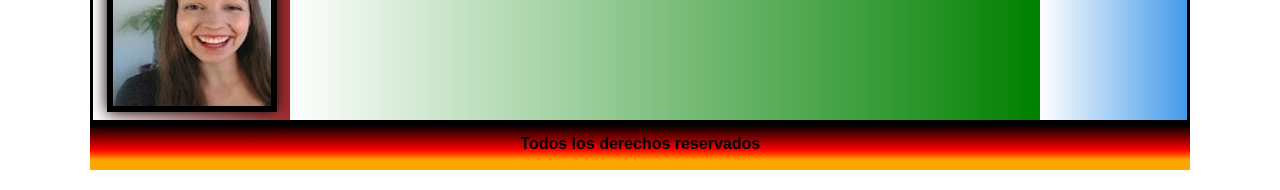
<file: Sections/smalltalks.html>
<!DOCTYPE html>
<!--
To change this license header, choose License Headers in Project Properties.
To change this template file, choose Tools | Templates
and open the template in the editor.
-->
<html>
    <head>
        <title>Fluent English by Luisano</title>
        <meta charset="UTF-8">
        <meta name="viewport" content="width=device-width, initial-scale=1.0">
         <link rel="stylesheet" href="../css/estilos.css">
      <link rel="stylesheet" href="../css/tarjeta.css">
       <link rel="stylesheet" href="../css/estilos2.css">    
           
            <link rel="stylesheet" href="../css/paginacion.css"> 
             
              <link href="https://fonts.googleapis.com/css?family=Open+Sans:300i,400,600" rel="stylesheet"> 
              
              <style>
             @font-face {
    font-family: 'alex';
    src: url('../fonts/alexbrush-regular.woff2') format('woff2'),
         url('../fonts/alexbrush-regular.woff') format('woff');
    font-weight: normal;
    font-style: normal;

}
            body{width:1100px; height: 1750px; margin:20px auto; background:aqua;    }

             .cont-link{margin-top: 25px; width: 140px;height: 120px;}
 .links{width: 100%; height: 50%; border-radius: 10px; cursor: pointer; }
 

        </style>
             
     </head>
     
    <body>
        <nav>
            <ul class="fondo">
                <li> <a href="#">English Music</a></li>
                <li> <a href="#">English films</a></li>
                <li> <a href="#">Synonyms</a></li>
                <li> <a href="#">Pronuciation Tips</a></li>
                <li> <a href="#">Phrasal Verbs</a></li>
            </ul>
        </nav>

        <header>
            <section id="banner"> 
            <h1 title="&#9733;"><a href="../plantillaESTR3_1.html">Fluent English by Luisano</a></h1>
            <h2>Because this day would come and union makes strength. Join us!</h2>
            <h3>All the best and most useful English information joined and combined in one site along with amazing sections related to music, videos and books which help you progress remarkably.</h3>
             </section>
            
            <section id="login"><img src="../img/engvid.jpg" width="200" height="100" alt=""></section>
            <section id="form"><img src="../img/talk.png" width="200" height="100" alt=""></section>
        </header>

        <main>
            <aside id="left">
                   <h2>The highlights</h2>
                  
                   <div class="contenedor">
         <div class="carta">
             <div class="lado frente">
                 <img src="../img/lucy.jpg" alt="">
             </div>
               <div class="lado atras">
                   <h3>Vocabulary</h3>
                   <h3>British Expressions</h3>
                   <h3>Grammar</h3>
                   <h3>British Pronunciation</h3>
               </div>
   </div>
   </div> 
            
                 <div class="contenedor">
         <div class="carta">
             <div class="lado frente">
                 <img src="../img/anna.png" alt="">
             </div>
               <div class="lado atras">
                      <h3>Business English</h3>
                   <h3>English with Song</h3>
                   <h3>Accent Discovery</h3>
                   <h3>British Pronunciation</h3>
               </div>
   </div>
   </div> 
           
            <div class="contenedor">
         <div class="carta">
             <div class="lado frente">
                 <img src="../img/nene1.png" alt="">
             </div>
               <div class="lado atras">
                   <h3>Speak Fluent</h3>
                   <h3>English Slang Alphabet</h3>
                   <h3>Advanced English Listening Practice </h3>
                  
               </div>
   </div>
   </div> 
           
                <div class="contenedor">
         <div class="carta">
             <div class="lado frente">
                 <img src="../img/skype.jpg" alt="">
             </div>
               <div class="lado atras">
                   <h3>Linking words</h3>
                   <h3>Clauses</h3>
                   <h3>Phasal verbs</h3>
                   <h3>Reporting verbs</h3>
               </div>
   </div>
   </div> 
           
              <div class="contenedor">
         <div class="carta">
             <div class="lado frente">
                 <img src="../img/marina.jpg" alt="">
             </div>
               <div class="lado atras">
                   <h3>TOEFL preparation tips</h3>
                   <h3>British vs American</h3>
                   <h3>To learn English fast</h3>
                </div>
   </div>
   </div> 
           
            <div class="contenedor">
         <div class="carta">
             <div class="lado frente">
                 <img src="../img/mmm2.jpg" alt="">
             </div>
               <div class="lado atras">
                   <h3>Cooking and eating in English</h3>
                   <h3>English Idioms</h3>
                   <h3>Pronunciation</h3>
                 </div>
   </div>
   </div> 
           
                <div class="contenedor">
         <div class="carta">
             <div class="lado frente">
                 <img src="../img/vanesa.jpg" alt="">
             </div>
               <div class="lado atras">
                   <h3>Phrasal verbs</h3>
                   <h3>Natural English Expressions</h3>
                   <h3>Tips For speaking natural English</h3>
                 </div>
   </div>
   </div> 
            </aside>
            
            
            <article class="art-small">  
                <h2>Expressions and tips for small talks</h2> <br>
                  <p class="parr-smalltalks">In most English-speaking countries, it is normal and necessary to make "small talk" in certain situations. Small talk is a casual form of conversation that "breaks the ice" or fills an awkward silence between people.</p>
               <br><br>
                   
                    <div class="div-art">
                    <h3>5 things to say after "hello"</h3>
                     <img src="../img/index/conv1.png" alt="" class="ima2">
                    </div>
                   
                     <div class="div-art">
                    <h3>Phrases for confidence</h3>
                      <img src="../img/index/conv2.png" alt="" class="ima2">
                      </div>
                    
                     <div class="div-art">
                    <h3>How to end a conversation?</h3>
          <img src="../img/index/conv3.png" alt="" class="ima2">           
                    </div>
                   <!--
                     <div class="div-art">
                    <h3>the Top 10 English Compliments</h3>
                    <iframe width="342" height="150"  src="https://www.youtube.com/embed/ZXBUIc9KjmQ?list=PLCsW2gE7OtNQ00BzUbuieiW2gaxJPp4cE" frameborder="0" allowfullscreen></iframe>
                    </div>  -->
                    
                       <div class="div-art">
                    <h3>Ways to say 'I don't know'</h3>
                        <img src="../img/index/conv4.png" alt="" class="ima2">
                     </div>
                  <!--
                     <div class="div-art">
                    <h3>09 ways to say ‘I don’t believe you’</h3>
                    <iframe width="342" height="150" src="https://www.youtube.com/embed/y-x5t8NBxlM?list=PLCsW2gE7OtNQ00BzUbuieiW2gaxJPp4cE" frameborder="0" allowfullscreen></iframe>
                     </div> -->
                        
                         <div class="div-art">
                    <h3>Ways to say 'Thank you'</h3>
                     <img src="../img/index/conv5.png" alt="" class="ima2">    
              
                    </div>
                   
                     <div class="div-art">
                    <h3>14 ways to say 'I Like it'</h3>
                    <img src="../img/index/conv6.png" alt="" class="ima2">
                    </div>
                    <br>
                    
                     <h2>Examples of conversation</h2> <br>
                     
                       <div class="div-art">
                    <h3>Meeting Someone New</h3>
                     <img src="../img/index/conv7.png" alt="" class="ima2">
                    </div>
                     
                      <div class="div-art">
                    <h3>Giving compliments  </h3>
                  <img src="../img/index/conv8.png" alt="" class="ima2">
                    </div>   <br>
                    
                     <section class="paginacion">
     <ul>
         <li><a href="smalltalks.html" class="active">1</a></li>
         <li><a href="pagina2.html">2</a></li>
      </ul>
 </section>
             </article>
                 
                   
            <aside id="right">
               <h3><a href="../talkingabout.html">Talking about</a> </h3> 
                <h3>Good health helps</h3> 
                 <h3>Verbs as per topic</h3>
                  <h3>Tips for studying</h3>
            </aside>
        </main>
        
      <footer> <h2>Todos los derechos reservados </h2></footer>
    </body>
</html>
</file>
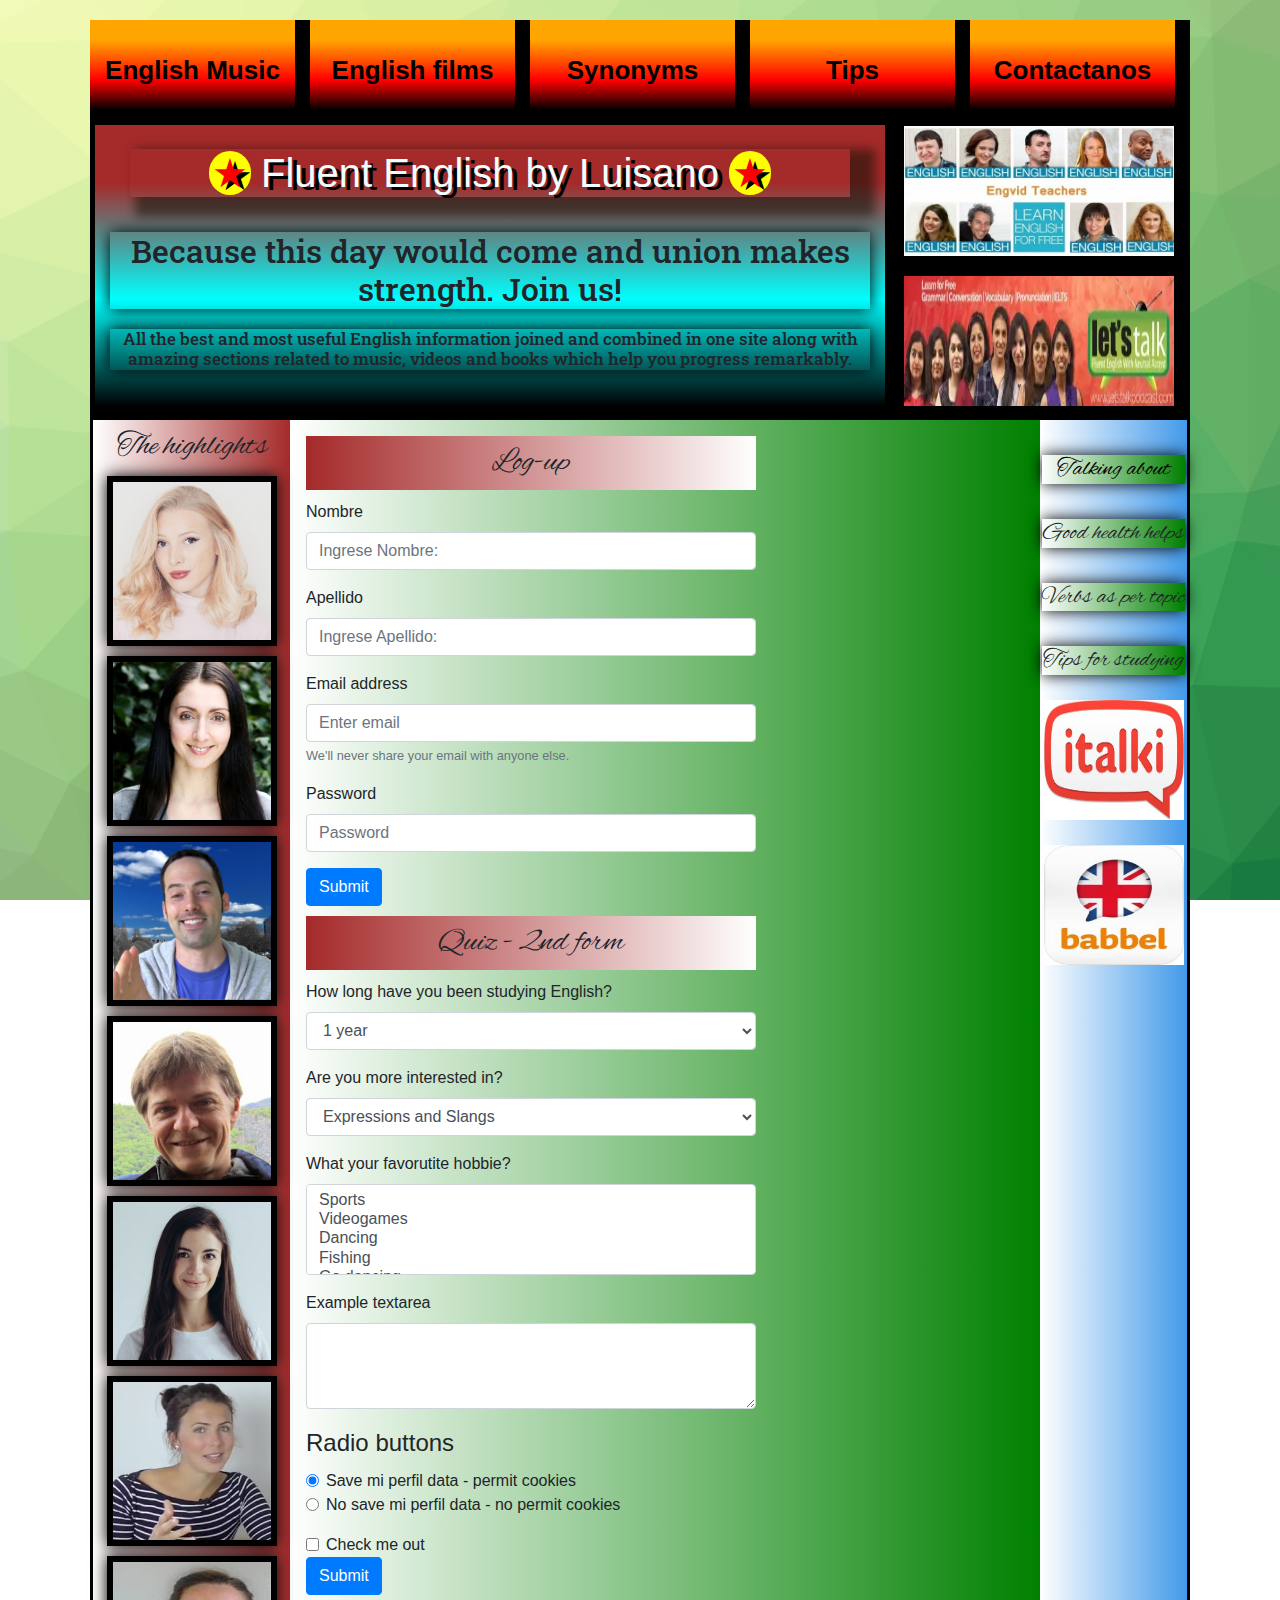
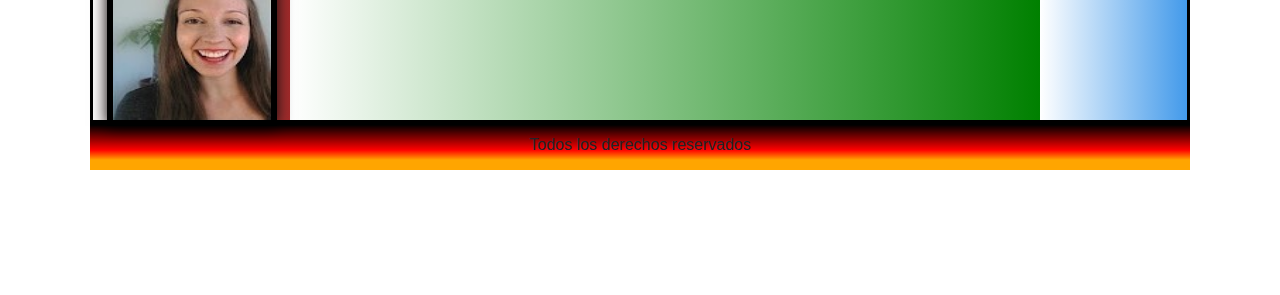
<file: web/plantilla.html>
<!DOCTYPE html>
<!--
To change this license header, choose License Headers in Project Properties.
To change this template file, choose Tools | Templates
and open the template in the editor.
-->
<html>
    <head>
        <title>TODO supply a title</title>
        <meta charset="UTF-8">
        <meta name="viewport" content="width=device-width, initial-scale=1.0">
        <link rel="stylesheet" href="css/estilos.css">
        <link rel="stylesheet" href="css/tarjeta.css">
        <link rel="stylesheet" href="css/estilos2.css">    

        <link href="https://fonts.googleapis.com/css?family=Open+Sans:300i,400,600" rel="stylesheet"> 
        <link rel="stylesheet" href="https://maxcdn.bootstrapcdn.com/bootstrap/4.0.0-beta/css/bootstrap.min.css">
        
      
        <style>
            @font-face {
                font-family: 'alex';
                src: url('fonts/alexbrush-regular.woff2') format('woff2'),
                    url('fonts/alexbrush-regular.woff') format('woff');
                font-weight: normal;
                font-style: normal;

            }
            body{width:1100px; height: 1750px; margin:20px auto; background:aqua;    }

        </style>

    </head>
    <body>

        <nav>
            <ul class="fondo">
                <li> <a href="#">English Music</a></li>
                <li> <a href="#">English films</a></li>
                <li> <a href="#">Synonyms</a></li>
                <li> <a href="#"> Tips</a></li>
                <li> <a href="#">Contactanos</a></li>
            </ul>
        </nav>

        <header>
            <section id="banner"> 
                <h1 title="&#9733;" class="my-4"><a href="plantillaESTR3_1.html">Fluent English by Luisano</a></h1>
                <h2>Because this day would come and union makes strength. Join us!</h2>
                <h3>All the best and most useful English information joined and combined in one site along with amazing sections related to music, videos and books which help you progress remarkably.</h3>
            </section>

            <section id="login"><img src="img/engvid.jpg" alt=""  ></section>
            <section id="form"><img src="img/talk.png" alt=""  ></section>
        </header>

        <main>
            <aside id="left">
                <h2 class="my-2">The highlights</h2>

                <div class="contenedor">
                    <div class="carta">
                        <div class="lado frente">
                            <img src="img/lucy.jpg" alt="">
                        </div>
                        <div class="lado atras">
                            <h3>Vocabulary</h3>
                            <h3>British Expressions</h3>
                            <h3>Grammar</h3>
                            <h3>British Pronunciation</h3>
                        </div>
                    </div>
                </div> 

                <div class="contenedor">
                    <div class="carta">
                        <div class="lado frente">
                            <img src="img/anna.png" alt="">
                        </div>
                        <div class="lado atras">
                            <h3>Business English</h3>
                            <h3>English with Song</h3>
                            <h3>Accent Discovery</h3>
                            <h3>British Pronunciation</h3>
                        </div>
                    </div>
                </div> 

                <div class="contenedor">
                    <div class="carta">
                        <div class="lado frente">
                            <img src="img/nene1.png" alt="">
                        </div>
                        <div class="lado atras">
                            <h3>Speak Fluent</h3>
                            <h3>English Slang Alphabet</h3>
                            <h3>Advanced English Listening Practice </h3>

                        </div>
                    </div>
                </div> 

                <div class="contenedor">
                    <div class="carta">
                        <div class="lado frente">
                            <img src="img/skype.jpg" alt="">
                        </div>
                        <div class="lado atras">
                            <h3>Linking words</h3>
                            <h3>Clauses</h3>
                            <h3>Phasal verbs</h3>
                            <h3>Reporting verbs</h3>
                        </div>
                    </div>
                </div> 

                <div class="contenedor">
                    <div class="carta">
                        <div class="lado frente">
                            <img src="img/marina.jpg" alt="">
                        </div>
                        <div class="lado atras">
                            <h3>TOEFL preparation tips</h3>
                            <h3>British vs American</h3>
                            <h3>To learn English fast</h3>
                        </div>
                    </div>
                </div> 

                <div class="contenedor">
                    <div class="carta">
                        <div class="lado frente">
                            <img src="img/mmm2.jpg" alt="">
                        </div>
                        <div class="lado atras">
                            <h3>Cooking and eating in English</h3>
                            <h3>English Idioms</h3>
                            <h3>Pronunciation</h3>
                        </div>
                    </div>
                </div> 

                <div class="contenedor">
                    <div class="carta">
                        <div class="lado frente">
                            <img src="img/vanesa.jpg" alt="">
                        </div>
                        <div class="lado atras">
                            <h3>Phrasal verbs</h3>
                            <h3>Natural English Expressions</h3>
                            <h3>Tips For speaking natural English</h3>
                        </div>
                    </div>
                </div> 
            </aside>

            <article> 
                <div class="art-jsp ml-3 mt-3">
                    
                    <form action="servlet1.java" method="get">
                        <h2 class="py-2">Log-up</h2>
  <div class="form-group">
    <label for="nom">Nombre</label>
    <input type="text" class="form-control" name="nombre" id="nom" placeholder="Ingrese Nombre:">
  </div>
  <div class="form-group">
    <label for="ape">Apellido</label>
    <input type="text" class="form-control" name="apellido" id="ape" placeholder="Ingrese Apellido: ">
  </div>
                  
  <div class="form-group">
    <label for="exampleInputEmail1">Email address</label>
    <input type="email" class="form-control" id="exampleInputEmail1" aria-describedby="emailHelp" placeholder="Enter email">
    <small id="emailHelp" class="form-text text-muted">We'll never share your email with anyone else.</small>
  </div>
  <div class="form-group">
    <label for="exampleInputPassword1">Password</label>
    <input type="password" class="form-control" id="exampleInputPassword1" placeholder="Password">
  </div>
                   
                     <button type="submit" class="btn btn-primary">Submit</button>
                   </form>
                   
                    <h2 class="py-2">Quiz - 2nd form</h2>
                    
                    <form action="recibe_form2.jsp">
  <div class="form-group">
    <label for="Select1">How long have you been studying English?</label>
    <select class="form-control" id="Select1" name="select_1">
      <option>1 year</option>
      <option>2 years</option>
      <option>between 3 and 5 years</option>
      <option>between 5 and 7 years</option>
      <option>Allmost all life</option>
    </select>
  </div>
                    
                    <div class="form-group">
    <label for="Select2">Are you more interested in?</label>
    <select class="form-control" id="Select2" name="select_2">
      <option name="o1">Expressions and Slangs</option>
      <option name="o2">Vocabulary and Synonymus</option>
      <option>Phrasal verbs</option>
      <option>Grammar and phonethic</option>
      <option>A bit of all</option>
    </select>
  </div>
                    
  <div class="form-group">
    <label for="selec2">What your favorutite hobbie?</label>
    <select multiple class="form-control" id="select2" name="select_3">
      <option>Sports</option>
      <option>Videogames</option>
      <option>Dancing</option>
      <option>Fishing</option>
      <option>Go dancing</option>
    </select>
  </div>
                    
                    
  <div class="form-group">
    <label for="exampleTextarea">Example textarea</label>
    <textarea class="form-control" id="exampleTextarea" rows="3"></textarea>
  </div>
   
  <fieldset class="form-group">
    <legend>Radio buttons</legend>
    <div class="form-check">
      <label class="form-check-label">
        <input type="radio" class="form-check-input" name="optionsRadios" id="optionsRadios1" value="option1" checked>
        Save mi perfil data - permit cookies
      </label>
    </div>
    <div class="form-check">
    <label class="form-check-label">
        <input type="radio" class="form-check-input" name="optionsRadios" id="optionsRadios2" value="option2">
        No save mi perfil data - no permit cookies
      </label>
    </div>
   
  </fieldset>
                   
  <div class="form-check">
    <label class="form-check-label">
      <input type="checkbox" class="form-check-input">
      Check me out
    </label>
  </div>
                   
  <button type="submit" class="btn btn-primary">Submit</button>
</form>
</div>
                
                
            </article>

            <aside id="right">
                <h3><a href="Sections/talkingabout.html">Talking about</a> </h3>  
                <h3>Good health helps</h3> 
                <h3>Verbs as per topic</h3>
                <h3>Tips for studying</h3>
                <div class="cont-link">
                    <img src="img/italki.jpg" alt="" class="links">
                </div>
                <div class="cont-link">
                    <img src="img/babbel.jpg" alt="" class="links">
                </div>
            </aside>
        </main>

        
        <footer> <h2>Todos los derechos reservados </h2></footer>


        <script src="https://maxcdn.bootstrapcdn.com/bootstrap/4.0.0-beta/js/bootstrap.min.js" ></script>
    </body>
</html>
</file>
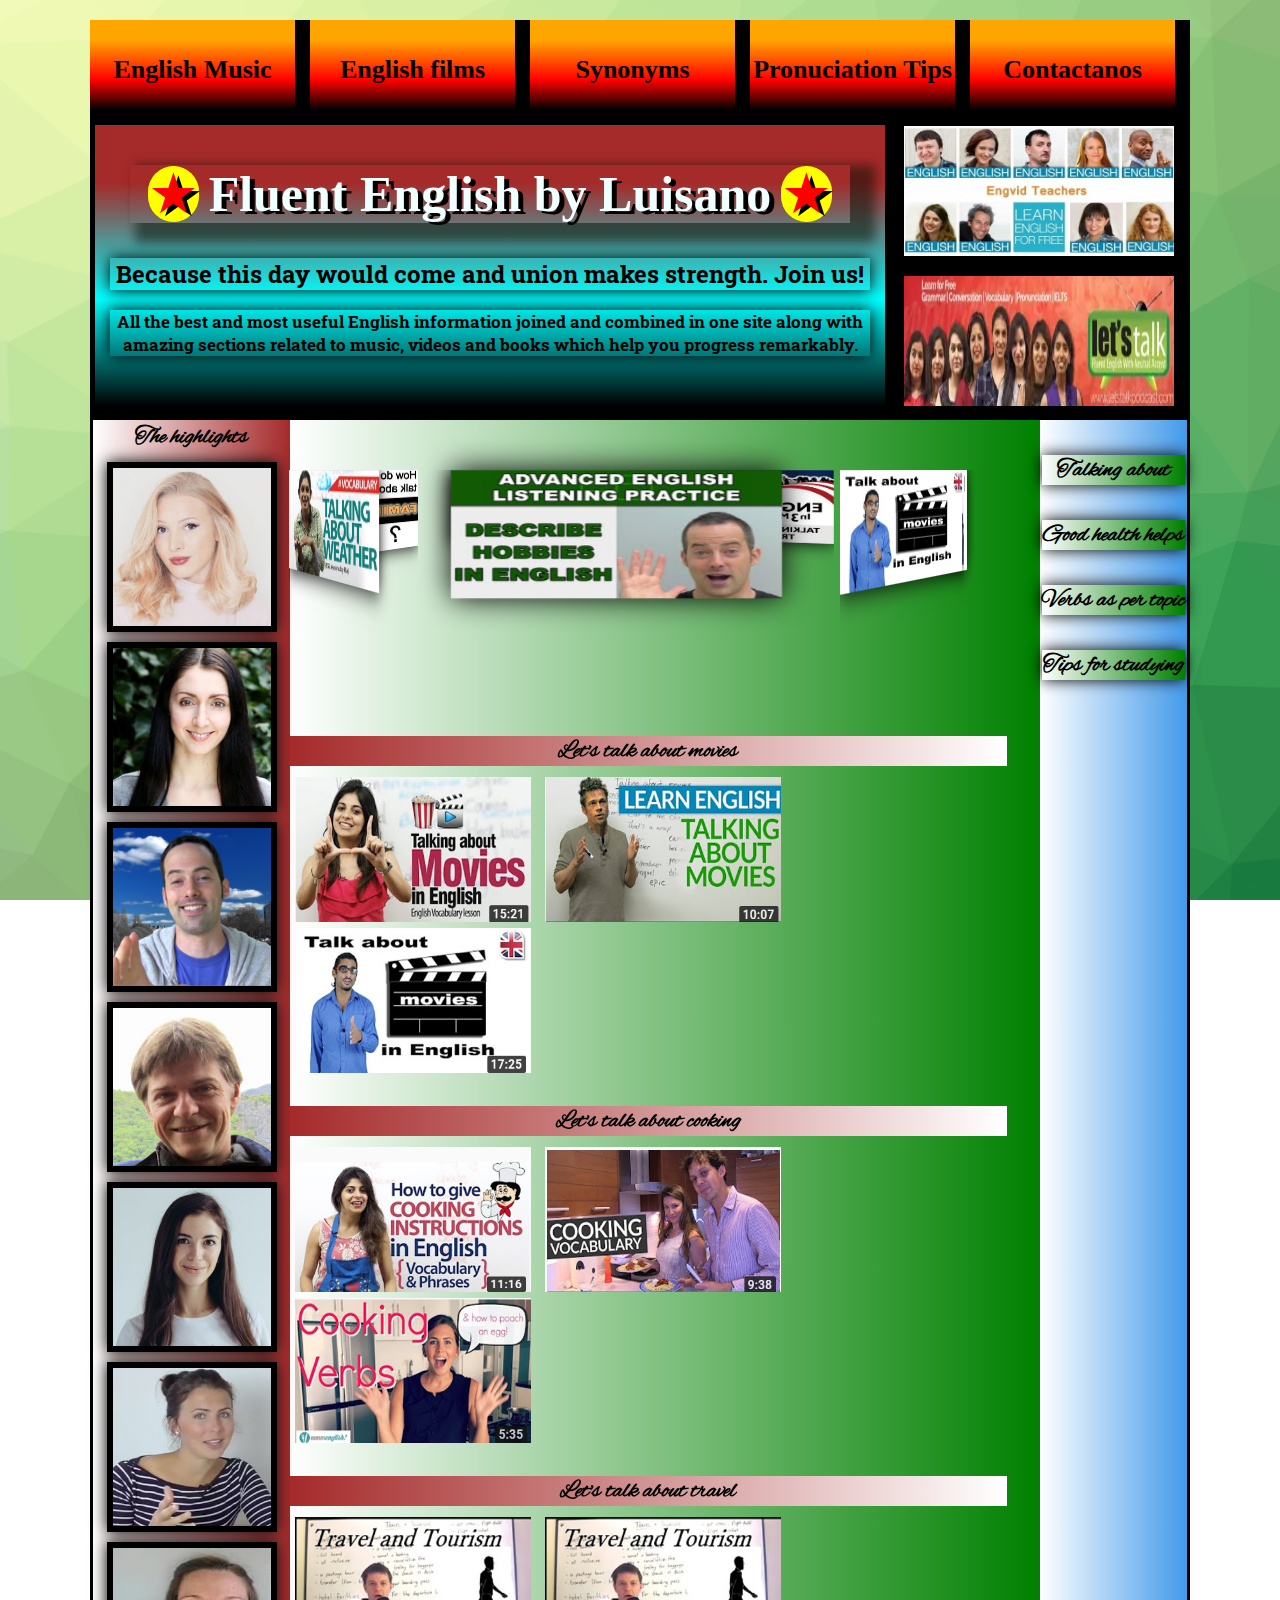
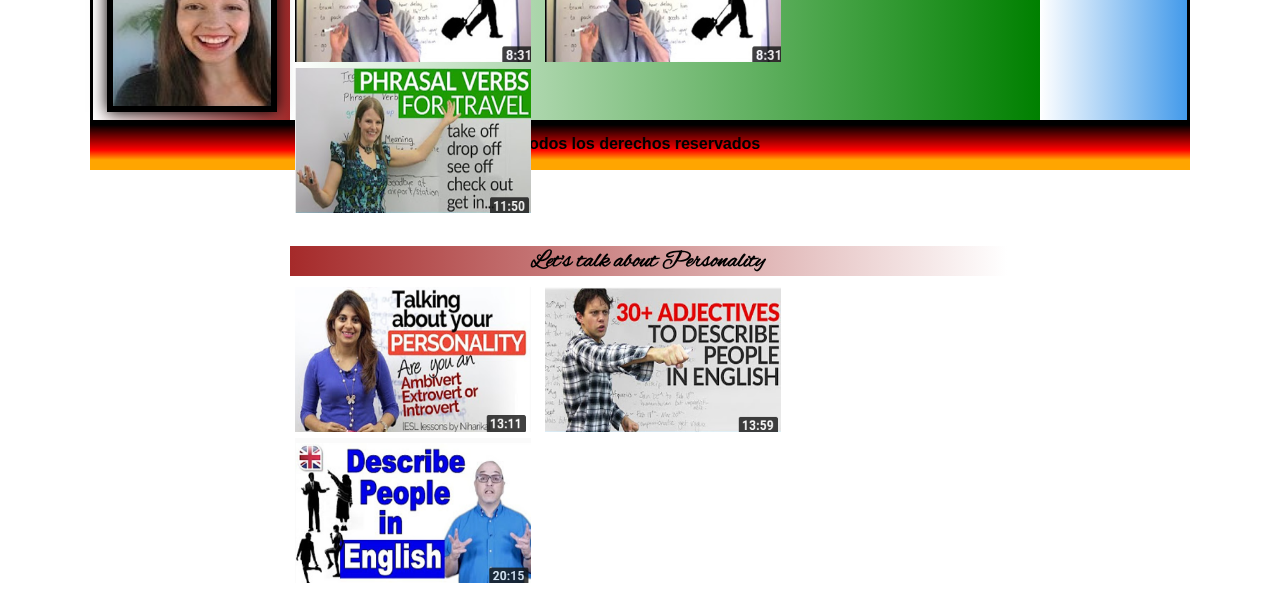
<file: web/talkingabout.html>
<!DOCTYPE html>
<!--
To change this license header, choose License Headers in Project Properties.
To change this template file, choose Tools | Templates
and open the template in the editor.
-->
 <html>
    <head>
        <title>Fluent English by Luisano</title>
        <meta charset="UTF-8">
        <meta name="viewport" content="width=device-width, initial-scale=1.0">
         <link rel="stylesheet" href="css/estilos.css">
      <link rel="stylesheet" href="css/tarjeta.css">
       <link rel="stylesheet" href="css/estilos2.css">    
           
            <link rel="stylesheet" href="css/carrousel.css"> 
             
              <link href="https://fonts.googleapis.com/css?family=Open+Sans:300i,400,600" rel="stylesheet"> 
              
              <style>
             @font-face {
    font-family: 'alex';
    src: url('../fonts/alexbrush-regular.woff2') format('woff2'),
         url('../fonts/alexbrush-regular.woff') format('woff');
    font-weight: normal;
    font-style: normal;

}
            body{width:1100px; height: 1750px; margin:20px auto; background:aqua;    }

        </style>
             
     </head>
     
    <body>
        <nav>
            <ul class="fondo">
                <li> <a href="#">English Music</a></li>
                <li> <a href="#">English films</a></li>
                <li> <a href="#">Synonyms</a></li>
                <li> <a href="#">Pronuciation Tips</a></li>
                <li> <a href="plantilla.html">Contactanos</a></li>
            </ul>
        </nav>

        <header>
            <section id="banner"> 
            <h1 title="&#9733;"><a href="plantillaESTR3_1.html">Fluent English by Luisano</a></h1>
            <h2>Because this day would come and union makes strength. Join us!</h2>
            <h3>All the best and most useful English information joined and combined in one site along with amazing sections related to music, videos and books which help you progress remarkably.</h3>
             </section>
            
            <section id="login"><img src="img/engvid.jpg" width="200" height="100" alt=""></section>
            <section id="form"><img src="img/talk.png" width="200" height="100" alt=""></section>
        </header>

        <main>
            <aside id="left">
                   <h2>The highlights</h2>
                  
                   <div class="contenedor">
         <div class="carta">
             <div class="lado frente">
                 <img src="img/lucy.jpg" alt="">
             </div>
               <div class="lado atras">
                   <h3>Vocabulary</h3>
                   <h3>British Expressions</h3>
                   <h3>Grammar</h3>
                   <h3>British Pronunciation</h3>
               </div>
   </div>
   </div> 
            
                 <div class="contenedor">
         <div class="carta">
             <div class="lado frente">
                 <img src="img/anna.png" alt="">
             </div>
               <div class="lado atras">
                      <h3>Business English</h3>
                   <h3>English with Song</h3>
                   <h3>Accent Discovery</h3>
                   <h3>British Pronunciation</h3>
               </div>
   </div>
   </div> 
           
            <div class="contenedor">
         <div class="carta">
             <div class="lado frente">
                 <img src="img/nene1.png" alt="">
             </div>
               <div class="lado atras">
                   <h3>Speak Fluent</h3>
                   <h3>English Slang Alphabet</h3>
                   <h3>Advanced English Listening Practice </h3>
                  
               </div>
   </div>
   </div> 
           
                <div class="contenedor">
         <div class="carta">
             <div class="lado frente">
                 <img src="img/skype.jpg" alt="">
             </div>
               <div class="lado atras">
                   <h3>Linking words</h3>
                   <h3>Clauses</h3>
                   <h3>Phasal verbs</h3>
                   <h3>Reporting verbs</h3>
               </div>
   </div>
   </div> 
           
              <div class="contenedor">
         <div class="carta">
             <div class="lado frente">
                 <img src="img/marina.jpg" alt="">
             </div>
               <div class="lado atras">
                   <h3>TOEFL preparation tips</h3>
                   <h3>British vs American</h3>
                   <h3>To learn English fast</h3>
                </div>
   </div>
   </div> 
           
            <div class="contenedor">
         <div class="carta">
             <div class="lado frente">
                 <img src="img/mmm2.jpg" alt="">
             </div>
               <div class="lado atras">
                   <h3>Cooking and eating in English</h3>
                   <h3>English Idioms</h3>
                   <h3>Pronunciation</h3>
                 </div>
   </div>
   </div> 
           
                <div class="contenedor">
         <div class="carta">
             <div class="lado frente">
                 <img src="img/vanesa.jpg" alt="">
             </div>
               <div class="lado atras">
                   <h3>Phrasal verbs</h3>
                   <h3>Natural English Expressions</h3>
                   <h3>Tips For speaking natural English</h3>
                 </div>
   </div>
   </div> 
            </aside>
            
            <article>  
                 <div class="content-all">
            <div class="content-carrousel">
                <figure><img src="img/img2/hob1.jpg"></figure>
                 <figure><img src="img/img2/movies.jpg"></figure>
                  <figure><img src="img/img2/cooking.jpg"></figure>
                   <figure><img src="img/img2/travel.jpg"></figure>
                    <figure><img src="img/img2/personality.jpg"></figure>
                     <figure><img src="img/img2/family.jpg"></figure>
                      <figure><img src="img/img2/weather.jpg"></figure>
            </div>
            </div>
        <!--FIN CARROUSEL-->   
           
            <div class="content-all2">
                
                   <h2> Let's talk about movies</h2>
             <div class="content-videos">
                 <div>
                      <img src="img/index/movie1.png" alt="" class="ima">
                    
                 </div>
                 <div>
                    <img src="img/index/movie2.png" alt="" class="ima">
                 </div>
                 <div>
                    <img src="img/index/movie3.png" alt="" class="ima">
                 </div>
                 </div>
                 <br>
                 
                   <h2> Let's talk about cooking</h2>
             <div class="content-videos">
                 <div>
           <img src="img/index/cooking1.png" alt="" class="ima">
                 </div>
                 <div>
                    <img src="img/index/cooking2.png" alt="" class="ima">
                  </div>
                 <div>
            <img src="img/index/cooking3.png" alt="" class="ima">       
                 </div>
                 </div>
                 <br>
                 
                    <h2> Let's talk about travel</h2>
             <div class="content-videos">
                 <div>
                   <img src="img/index/travel1.png" alt="" class="ima">  
                 </div>
                 <div>
                    <img src="img/index/travel1.png" alt="" class="ima">
                 </div>
                 <div>
              <img src="img/index/travel3.png" alt="" class="ima">      
                 </div>
                 </div>
                 <br>
                 
                    <h2> Let's talk about Personality</h2>
             <div class="content-videos">
                 <div>
       <a href="https://www.youtube.com/watch?v=l_-oBnK12-4&t=1s"><img src="img/index/per1.png" alt="" class="ima"></a>             
                 </div>
                 <div>
                  <img src="img/index/per2.png" alt="" class="ima">    
                  </div>
                 <div>
                  <img src="img/index/per3.png" alt="" class="ima">  
                 </div>
                 </div>
                 <br>
                  <!--FIN CONTENT-ALL2 -->       
            </div>
                    <!--FIN ARTICULE-->     <!--FIN ARTICULE-->     <!--FIN ARTICULE-->   
                        <!--FIN ARTICULE-->     <!--FIN ARTICULE-->   
            </article>
                  
            <aside id="right">
              <h3>Talking about</h3>  
                 <h3>Good health helps</h3> 
                 <h3>Verbs as per topic</h3>
                  <h3>Tips for studying</h3>
            </aside>
        </main>
        
      <footer> <h2>Todos los derechos reservados </h2></footer>
    </body>
</html>
</file>
<file: css/estilos.css>
*{margin: 0;padding: 0; box-sizing: border-box;}

html{background-image: url(../img/fondo.png); background-size: cover;background-attachment: fixed;}


nav{ width: 1100px; height: 100px; background:aqua}
/*      header{ width: 1000px; height: 200px; background: #e74c3c}
     main { width: 1000px; height: 500px; background: blueviolet}*/
footer{ width: 1100px; height: 50px;  background: linear-gradient(black 10%, red 60%,orange 80%);
        text-align: center; float: left; clear: both;
}

section#box{width: 198px; height: 100px; float: left;
            background: darkorange;
            border: 1px solid black;}

section#banner{width: 800px; height: 300px; float: left;  background: linear-gradient(brown 20%, aqua 60%,black 97%);border: 5px solid black;}

section#login{width: 300px; height: 150px;float: left; background:black;}
section#form{width: 300px; height: 150px;float: left; background:black;}

aside#left{width: 200px;height: 1300px;float:left;background: linear-gradient(to right, white, brown); border-left: 3px solid black;}
article{width: 750px;height: 1300px;float:left;  background: linear-gradient(to right, white, green);}
aside#right{width: 150px;height: 1300px;float:left; background: linear-gradient(to right, white, #439aea); border-right:3px solid black; }


nav ul{width: 1100px; height: 100px; }
nav ul li{ list-style: none; }
nav ul li a{ float: left; width: 220px; text-align: center;line-height:100px;
             text-decoration: none;font-size: 24px;font-weight: bold; border-right: 15px solid black;
} /*line-height:(para q se ubica justo en la mitad,) la misma distancia del altodel menu
             - seria la lista, el width es 200(e elem en el menu) xq el menu nav tiene 1000*/
nav ul li a:hover{ color:white;  background: linear-gradient(brown 20%, aqua 60%,black 97%);text-shadow: 3px 1px 0px black;}
 
/*  background: linear-gradient(to right, red, green);*/
/*    background: linear-gradient(to right top, blue, orange); */
/*   background: linear-gradient(360deg, orange, red,black);*/


.fondo{
    background: linear-gradient(orange 20%, red 60%,black 90%);
}

.lado img{float: left;  border: 6px solid black;
          ;}

.ima{width: 236px; height: 145px; cursor: pointer;}

 
 

article .art-jsp{
    width: 80%;
}
</file>
<file: css/tarjeta.css>
.contenedor{
    height: 170px;
    width: 170px;
    margin: 10px auto;
    -webkit-perspective: 700;
    
   
}

.carta{
    height: 100%;
    width: 100%;
    position: relative;
    transform-style: preserve-3d; /*pa q los elemntos se conviertan en 3d y trabaja con otra prop:perspective*/
    transition: 2s;
     box-shadow: 0px 0px 15px black;
    
}
.carta:hover{
    transform: rotateY(180deg);
}

 
.lado {
     height: 100%;
    width: 100%;
 backface-visibility: hidden;  /*q el lado de atras del elemento esten ocultos*/
   position: absolute; 
    border-radius: 15px;
}

.frente {
    background: aqua;
}
.atras{
  background: linear-gradient(to right top, white, orange); 
 
    transform: rotateY(180deg);
}

img {
    width: 100%;
    height: 100%;
}

.atras > h3{
  text-align: center;
    color: blueviolet;
    margin: 10px auto;
    border:1px solid tomato;
    
}
</file>
<file: css/estilos2.css>
@import url('https://fonts.googleapis.com/css?family=Roboto+Slab');
@import url('https://fonts.googleapis.com/css?family=Satisfy');

nav ul li > a {
    text-decoration: none;
    color: black;
    font-size: 26px;
}

/*HEADER*/
h1{
    text-align: center;
    margin: 20px 35px;
    font-size: 50px;
    text-transform: none;
    color: azure;
    margin-top: 5%;
    text-shadow: 5px 3px 0px black;

    box-shadow:   15px 10px 10px 10px rgba(0,13,2,.5); /*x y contraste difusion-q aumneta la potencia d la sombra*/
} 
h1::after,h1::before{
    content: attr(title);
    background: yellow;
    color: red;
    margin: 0 10px;
    border-radius: 50px;
    padding: 0 3px;
}
h1 a{
    text-decoration: none;
    color: azure;
}
header section >  h2{
    text-align: center; 
    font-family: 'Roboto Slab', serif;

    margin: 35px 15px 0 15px;
    box-shadow: 0px 0px 15px black;

}

header h3{
    margin: 20px 15px 0 15px;
    font-family: 'Roboto Slab', serif;
    font-size: 17px;
    box-shadow: 0px 0px 15px black;
}

header section   img{
    margin: 6px 14px ; width: 270px; height: 130px;
}


/*Fin HEADER*/

h3{
    margin: 2px 2px;
    text-align: center;

}

.parrafo-index p {
    font-family: 'Roboto Slab', serif;
    margin: 10px 10px;
    padding: 20px;
    text-align: left;
    border: 8px double brown;
    box-shadow: 0px 0px 15px black; 
}
 
.parrafo-index p::first-letter{
    font-size: 40px;
    background: white;
    color: tomato;
    float: left;
    margin: 10px;
    padding: 10px;
    font-family: 'Satisfy', cursive;
} 
 
article h2{
    text-align: center;
    font-family: 'alex', sans-serif;
    text-decoration: none;
    background: linear-gradient(to left, white, brown);
    margin: 10px auto;

}
article h2 > a{
    color: black;
}
article h2 > a:hover{
    color: white;
    background: black;
}
article h2 > a:hover::after{
    content: '(Click here)';
    margin-left: 2px;
    font-size: 10pX;
    color: aqua;
    font-family: 'Open Sans', sans-serif;
}


/*parte ASIDEs*//*parte ASIDEs*/
/*parte ASIDEs*//*parte ASIDEs*//*parte ASIDEs*//*parte ASIDEs*//*parte ASIDEs*/

main aside > h2{
    text-align: center;
    margin-top: 2px;
    font-family: 'alex', sans-serif;
}
main aside > h3{
    text-align: center;
    font-family: 'alex', sans-serif;
    font-size: 24px;
    margin-top: 35px;
    background: linear-gradient(to right, white, green);
    box-shadow: 0px 0px 15px black;
}
main aside > h3:hover{
    background: linear-gradient(to left, white, green);
    font-size: 26px;
    cursor: pointer;
}

main aside h3 > a {
    text-decoration: none;
    color: black;
}
/* FIIIIIN parte ASIDEs*//*parte ASIDEs*//*parte ASIDEs*//*parte ASIDEs*/
/*parte ASIDEs*//*parte ASIDEs*//*parte ASIDEs*//*parte ASIDEs*//*parte ASIDEs*/

.content-videos div{
    display: inline-block;
    margin: 1px 5px;
    width: 236px; height: 145px;
}

/*PIE*/
footer h2{
    font-family: open-sans, sans-serif;
    font-size: 16px;
    margin: 15px auto;
}
/*fin PIE*/


/*TALKING ABOUT*/
.content-all2{
    position: absolute;
    margin-top: 20%;
    width: 56%;
}


 
/*grammar 2*/
div.lista1{
    background: #ffffff;
    margin: 10px auto;
    padding: 10px;

}

.lista1 li:nth-child(odd){
    background: none repeat scroll 0 0 #FF0000;
}
.lista1 ul{
    float: left;
    width: 48%;
    margin: 5px 5px;
}
.lista1 ul li{
    border: 1px solid #DDDDDD;
    list-style-type: none;
    margin: 2px 50px 2px 0;
    padding: 5px 10px;
    width: 100%;


}
</file>
<file: web/css/estilos.css>
*{margin: 0;padding: 0; box-sizing: border-box;}

html{background-image: url(../img/fondo.png); background-size: cover;background-attachment: fixed;}


nav{ width: 1100px; height: 100px; background:aqua}
/*      header{ width: 1000px; height: 200px; background: #e74c3c}
     main { width: 1000px; height: 500px; background: blueviolet}*/
footer{ width: 1100px; height: 50px;  background: linear-gradient(black 10%, red 60%,orange 80%);
        text-align: center; float: left; clear: both;
}

section#box{width: 198px; height: 100px; float: left;
            background: darkorange;
            border: 1px solid black;}

section#banner{width: 800px; height: 300px; float: left;  background: linear-gradient(brown 20%, aqua 60%,black 97%);border: 5px solid black;}

section#login{width: 300px; height: 150px;float: left; background:black;}
section#form{width: 300px; height: 150px;float: left; background:black;}

aside#left{width: 200px;height: 1300px;float:left;background: linear-gradient(to right, white, brown); border-left: 3px solid black;}
article{width: 750px;height: 1300px;float:left;  background: linear-gradient(to right, white, green);}
aside#right{width: 150px;height: 1300px;float:left; background: linear-gradient(to right, white, #439aea); border-right:3px solid black; }


nav ul{width: 1100px; height: 100px; }
nav ul li{ list-style: none; }
nav ul li a{ float: left; width: 220px; text-align: center;line-height:100px;
             text-decoration: none;font-size: 24px;font-weight: bold; border-right: 15px solid black;
} /*line-height:(para q se ubica justo en la mitad,) la misma distancia del altodel menu
             - seria la lista, el width es 200(e elem en el menu) xq el menu nav tiene 1000*/
nav ul li a:hover{ color:white;  background: linear-gradient(brown 20%, aqua 60%,black 97%);text-shadow: 3px 1px 0px black;}
 
/*  background: linear-gradient(to right, red, green);*/
/*    background: linear-gradient(to right top, blue, orange); */
/*   background: linear-gradient(360deg, orange, red,black);*/


.fondo{
    background: linear-gradient(orange 20%, red 60%,black 90%);
}

.lado img{float: left;  border: 6px solid black;
          ;}

.ima{width: 236px; height: 145px; cursor: pointer;}

.cont-link{margin : 25px auto; width: 140px;height: 120px;}
.link{width: 100%; height: 100%; }


article .art-jsp{
    width: 60%;
}
</file>
<file: web/css/tarjeta.css>
.contenedor{
    height: 170px;
    width: 170px;
    margin: 10px auto;
    -webkit-perspective: 700;
    
   
}

.carta{
    height: 100%;
    width: 100%;
    position: relative;
    transform-style: preserve-3d; /*pa q los elemntos se conviertan en 3d y trabaja con otra prop:perspective*/
    transition: 2s;
     box-shadow: 0px 0px 15px black;
    
}
.carta:hover{
    transform: rotateY(180deg);
}

 
.lado {
     height: 100%;
    width: 100%;
 backface-visibility: hidden;  /*q el lado de atras del elemento esten ocultos*/
   position: absolute; 
    border-radius: 15px;
}

.frente {
    background: aqua;
}
.atras{
  background: linear-gradient(to right top, white, orange); 
 
    transform: rotateY(180deg);
}

img {
    width: 100%;
    height: 100%;
}

.atras > h3{
  text-align: center;
    color: blueviolet;
    margin: 10px auto;
    border:1px solid tomato;
    
}
</file>
<file: web/css/estilos2.css>
@import url('https://fonts.googleapis.com/css?family=Roboto+Slab');
@import url('https://fonts.googleapis.com/css?family=Satisfy');

nav ul li > a {
    text-decoration: none;
    color: black;
    font-size: 26px;
}

/*HEADER*/
h1{
    text-align: center;
    margin: 20px 35px;
    font-size: 50px;
    text-transform: none;
    color: azure;
    margin-top: 5%;
    text-shadow: 5px 3px 0px black;

    box-shadow:   15px 10px 10px 10px rgba(0,13,2,.5); /*x y contraste difusion-q aumneta la potencia d la sombra*/
} 
h1::after,h1::before{
    content: attr(title);
    background: yellow;
    color: red;
    margin: 0 10px;
    border-radius: 50px;
    padding: 0 3px;
}
h1 a{
    text-decoration: none;
    color: azure;
}
header section >  h2{
    text-align: center; 
    font-family: 'Roboto Slab', serif;

    margin: 35px 15px 0 15px;
    box-shadow: 0px 0px 15px black;

}

header h3{
    margin: 20px 15px 0 15px;
    font-family: 'Roboto Slab', serif;
    font-size: 17px;
    box-shadow: 0px 0px 15px black;
}

header section   img{
    margin: 6px 14px ; width: 270px; height: 130px;
}


/*Fin HEADER*/

h3{
    margin: 2px 2px;
    text-align: center;

}

p {
    font-family: 'Roboto Slab', serif;
    margin: 10px 10px;
    padding: 20px;
    text-align: left;
    border: 8px double brown;
    box-shadow: 0px 0px 15px black; 
}
p::first-letter{
    font-size: 40px;
    background: white;
    color: tomato;
    float: left;
    margin: 10px;
    padding: 10px;
    font-family: 'Satisfy', cursive;
}

article h2{
    text-align: center;
    font-family: 'alex', sans-serif;
    text-decoration: none;
    background: linear-gradient(to left, white, brown);
    margin: 10px auto;

}
article h2 > a{
    color: black;
}
article h2 > a:hover{
    color: white;
    background: black;
}
article h2 > a:hover::after{
    content: '(Click here)';
    margin-left: 2px;
    font-size: 10pX;
    color: aqua;
    font-family: 'Open Sans', sans-serif;
}


/*parte ASIDEs*//*parte ASIDEs*/
/*parte ASIDEs*//*parte ASIDEs*//*parte ASIDEs*//*parte ASIDEs*//*parte ASIDEs*/

main aside > h2{
    text-align: center;
    margin-top: 2px;
    font-family: 'alex', sans-serif;
}
main aside > h3{
    text-align: center;
    font-family: 'alex', sans-serif;
    font-size: 24px;
    margin-top: 35px;
    background: linear-gradient(to right, white, green);
    box-shadow: 0px 0px 15px black;
}
main aside > h3:hover{
    background: linear-gradient(to left, white, green);
    font-size: 26px;
    cursor: pointer;
}

main aside h3 > a {
    text-decoration: none;
    color: black;
}
/* FIIIIIN parte ASIDEs*//*parte ASIDEs*//*parte ASIDEs*//*parte ASIDEs*/
/*parte ASIDEs*//*parte ASIDEs*//*parte ASIDEs*//*parte ASIDEs*//*parte ASIDEs*/

.content-videos div{
    display: inline-block;
    margin: 1px 5px;
    width: 236; height: 145;
}

/*PIE*/
footer h2{
    font-family: open-sans, sans-serif;
    font-size: 16px;
    margin: 15px auto;
}
/*fin PIE*/


/*TALKING ABOUT*/
.content-all2{
    position: absolute;
    margin-top: 20%;
    width: 56%;
}

/*Small talk*/ /*Small talk*//*Small talk*//*Small talk*//*Small talk*/ 
/*Small talk*//*Small talk*//*Small talk*//*Small talk*//*Small talk*/

.art-small .div-art{
    display: inline-block;
    position: relative;
    margin: 32px 35px;
}
.art-small h3 {
    padding: 4px;
    margin: 0 17px 0;
    left: 115px;
    position: absolute;
    left: 35px;
    top: -40px;
    background: linear-gradient(to right, white, brown);
    font-family: 'alex', sans-serif;
    font-size: 23px;
}
.art-small p::first-letter{
    font-size: 35px;
    background: white;
    color: tomato;
    float: left;
    margin: 5px;
    padding: 4px;
    font-family: 'Satisfy', cursive;
}
.ima2{
    width: 300px;
    height: 150px;
    cursor: pointer;
}


/*grammar 2*/
div.lista1{
    background: #ffffff;
    margin: 10px auto;
    padding: 10px;

}

.lista1 li:nth-child(odd){
    background: none repeat scroll 0 0 #FF0000;
}
.lista1 ul{
    float: left;
    width: 48%;
    margin: 5px 5px;
}
.lista1 ul li{
    border: 1px solid #DDDDDD;
    list-style-type: none;
    margin: 2px 50px 2px 0;
    padding: 5px 10px;
    width: 100%;


}
</file>
<file: css/carrousel.css>
/*carrousel */
      .content-all{
    width: 300px;
    margin: auto;
    perspective: 1000px;
    position: relative;
    margin-top: 50px;
   
}
   
 .content-carrousel{width: 91%; position: absolute;
    animation: rotar 10s infinite linear;
    transform-style: preserve-3d;}
 .content-carrousel:hover{ 
    animation-play-state: paused;
    cursor: pointer;
     }

 .content-carrousel figure{width: 85%;height: 90px; overflow: hidden; position: absolute;
box-shadow: 0px 0px 20px 0px black}
  .content-carrousel figure:hover{
    box-shadow: 0px 0px 0px 0px black;
    transition: all 300ms;
}


 .content-carrousel figure:nth-child(1){transform: rotateY(0deg) translateZ(300px);}
 .content-carrousel figure:nth-child(2){transform: rotateY(51deg) translateZ(300px);}
 .content-carrousel figure:nth-child(3){transform: rotateY(102deg) translateZ(300px);}
 .content-carrousel figure:nth-child(4){transform: rotateY(153deg) translateZ(300px);}
 .content-carrousel figure:nth-child(5){transform: rotateY(204deg) translateZ(300px);}
.content-carrousel figure:nth-child(6){transform: rotateY(255deg) translateZ(300px);}
 .content-carrousel figure:nth-child(7){transform: rotateY(306deg) translateZ(300px);}

  .content-carrousel img{width: 100%; transition: all 300ms; }
  .content-carrousel img:hover{transform:scale(1.5);}


@keyframes rotar{
    from{
        transform: rotateY(0deg);
    }to{
         transform: rotateY(360deg);
    }
}
</file>
<file: css/paginacion.css>
.paginacion{
     margin: 20px 0;
 }
 
 .paginacion ul{
     list-style: none;
     text-align: center;
 }
 
 .paginacion ul li{
     display: inline-block; /*una vez puesto uno al lado del otro, darle color y forma*/
 margin-right: 10px; /*pa q se vea bien esteticamente*/
 }
 
 .paginacion ul li a{
     display: block; /*puede ser inline-block, es la misma mierda*/
  padding: 10px 20px;
  color: white;
  background: darkgreen;
  text-decoration: none;
 }
 
 .paginacion ul li a:hover{
     background: chartreuse; 
 }
 
 .paginacion ul li .active{
     background: chartreuse;
     font-weight: bold; /*p q quede marcado en q pag estamos*/
 }
 
  /*Small talk*/ /*Small talk*//*Small talk*//*Small talk*//*Small talk*/ 
/*Small talk*//*Small talk*//*Small talk*//*Small talk*//*Small talk*/
 
.art-small .div-art{
    display: inline-block;
    position: relative;
    margin: 32px 35px;
}
.art-small h3 {
    padding: 4px;
    margin: 0 17px 0;
    left: 115px;
    position: absolute;
    left: 35px;
    top: -40px;
    background: linear-gradient(to right, white, brown);
    font-family: 'alex', sans-serif;
    font-size: 23px;
}
.art-small p::first-letter{
    font-size: 35px;
    background: white;
    color: tomato;
    float: left;
    margin: 5px;
    padding: 4px;
    font-family: 'Satisfy', cursive;
}
.ima2{
    width: 300px;
    height: 150px;
    cursor: pointer;
}
</file>
<file: web/css/carrousel.css>
/*carrousel */
      .content-all{
    width: 300px;
    margin: auto;
    perspective: 1000px;
    position: relative;
    margin-top: 50px;
   
}
   
 .content-carrousel{width: 91%; position: absolute;
    animation: rotar 10s infinite linear;
    transform-style: preserve-3d;}
 .content-carrousel:hover{ 
    animation-play-state: paused;
    cursor: pointer;
     }

 .content-carrousel figure{width: 85%;height: 90px; overflow: hidden; position: absolute;
box-shadow: 0px 0px 20px 0px black}
  .content-carrousel figure:hover{
    box-shadow: 0px 0px 0px 0px black;
    transition: all 300ms;
}


 .content-carrousel figure:nth-child(1){transform: rotateY(0deg) translateZ(300px);}
 .content-carrousel figure:nth-child(2){transform: rotateY(51deg) translateZ(300px);}
 .content-carrousel figure:nth-child(3){transform: rotateY(102deg) translateZ(300px);}
 .content-carrousel figure:nth-child(4){transform: rotateY(153deg) translateZ(300px);}
 .content-carrousel figure:nth-child(5){transform: rotateY(204deg) translateZ(300px);}
.content-carrousel figure:nth-child(6){transform: rotateY(255deg) translateZ(300px);}
 .content-carrousel figure:nth-child(7){transform: rotateY(306deg) translateZ(300px);}

  .content-carrousel img{width: 100%; transition: all 300ms; }
  .content-carrousel img:hover{transform:scale(1.5);}


@keyframes rotar{
    from{
        transform: rotateY(0deg);
    }to{
         transform: rotateY(360deg);
    }
}
</file>
